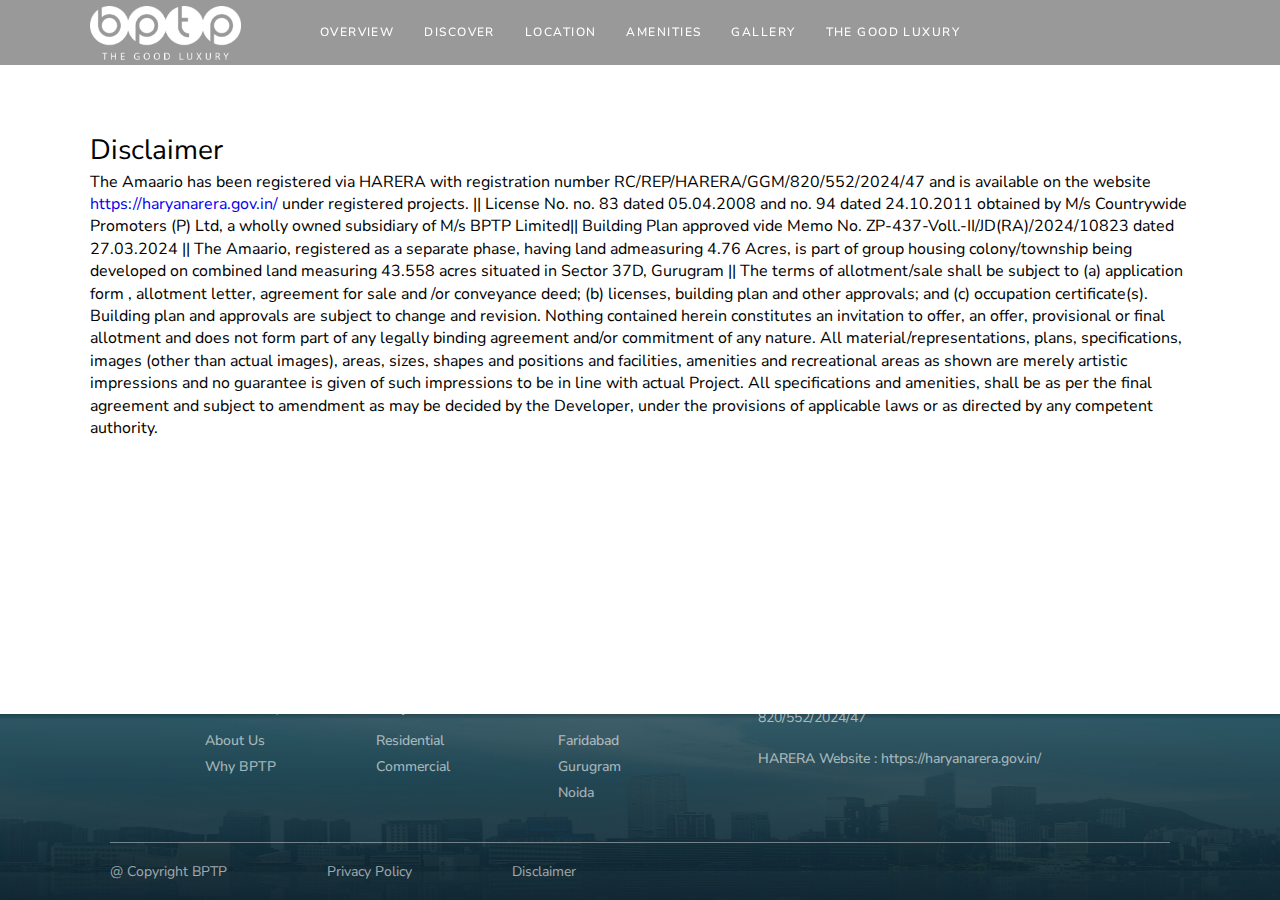
<file: disclaimer.html>
<!DOCTYPE html>
<html lang="en">
<head>
   <meta charset="UTF-8" />
    <meta name="viewport" content="width=device-width, initial-scale=1.0, maximum-scale=1, user-scalable=0" />
    <meta http-equiv="X-UA-Compatible" content="ie=edge" />
    <title>BPTP The Amaario</title>
    <meta name="keywords" content="BPTP The Amaario" />
    <meta name="description" content="BPTP The Amaario" />

    <meta property="og:title" content="BPTP The Amaario" />
    <meta property="og:description" content="BPTP The Amaario" />
    <meta property="og:url" content="" />
    <meta property="og:image" content="img/favicon/android-icon-192x192.png" />
    <meta name="twitter:title" content="BPTP The Amaario" />
    <meta name="twitter:description" content="BPTP The Amaario" />
    <meta name="twitter:image" content="img/favicon/android-icon-192x192.png" />
    <meta name="twitter:card" content="summary_large_image" />

    <link rel="apple-touch-icon" sizes="57x57" href="/img/favicon/apple-icon-57x57.png" />
    <link rel="apple-touch-icon" sizes="60x60" href="/img/favicon/apple-icon-60x60.png" />
    <link rel="apple-touch-icon" sizes="72x72" href="/img/favicon/apple-icon-72x72.png" />
    <link rel="apple-touch-icon" sizes="76x76" href="/img/favicon/apple-icon-76x76.png" />
    <link rel="apple-touch-icon" sizes="114x114" href="/img/favicon/apple-icon-114x114.png" />
    <link rel="apple-touch-icon" sizes="120x120" href="/img/favicon/apple-icon-120x120.png" />
    <link rel="apple-touch-icon" sizes="144x144" href="/img/favicon/apple-icon-144x144.png" />
    <link rel="apple-touch-icon" sizes="152x152" href="/img/favicon/apple-icon-152x152.png" />
    <link rel="apple-touch-icon" sizes="180x180" href="/img/favicon/apple-icon-180x180.png" />
    <link rel="icon" type="image/png" sizes="192x192" href="/img/favicon/android-icon-192x192.png" />
    <link rel="icon" type="image/png" sizes="32x32" href="/img/favicon/favicon-32x32.png" />
    <link rel="icon" type="image/png" sizes="96x96" href="/img/favicon/favicon-96x96.png" />
    <link rel="icon" type="image/png" sizes="16x16" href="/img/favicon/favicon-16x16.png" />
    <meta name="msapplication-TileColor" content="#000" />
    <meta name="apple-mobile-web-app-status-bar-style" content="#000" />
    <meta name="msapplication-TileImage" content="img/favicon/ms-icon-144x144.png" />
    <meta name="theme-color" content="#000" />
    <link rel="apple-touch-icon-precomposed" href="/img/favicon.png" />
    <link rel="shortcut icon" type="image/png" href="/img/favicon.ico" />
    <link href="/css/fancybox.css" rel="stylesheet" />
    <link href="/css/swiper-bundle.min.css" rel="stylesheet" />
    <link href="/css/style.css" rel="stylesheet" />
</head>
<body> 
<header class="headerTop">
    <div class="mainNav">
        <div class="navLeft">
            <a data-scroll href="/" class="navLogo">
                <img src="/img/bptpImg/bptp-white-logo.png" alt="BPTP The Amaario logo">
            </a>
        </div>
        <nav>
            <ul class="nav">
                <li><a data-scroll href="#overview">OVERVIEW</a></li>
                <li><a data-scroll href="#discover">DISCOVER</a></li>
                <li><a data-scroll href="#location">LOCATION</a></li>
                <li><a data-scroll href="#amenities">AMENITIES</a></li>
                <li><a data-scroll href="#gallery">GALLERY</a></li>
                <li><a data-scroll href="#good-luxury">THE GOOD LUXURY</a></li>
            </ul>
            <div class="mobileOnly-nav">
                <div class="navRight">
                    <div class="temp10-rBtm">
                        <ul>
                            <li>
                                <a href="https://www.facebook.com/bptpofficial1" target="_blank">
                                    <img src="/img/bptpImg/facebook.svg" alt="facebook">
                                </a>
                            </li>
                            <li>
                                <a href="https://www.instagram.com/bptp_official/" target="_blank">
                                    <img src="/img/bptpImg/instagram.svg" alt="instagram">
                                </a>
                            </li>
                            <li>
                                <a href="https://www.youtube.com/channel/UCNAtS7suQRVvcIvXnLuiIzg" target="_blank">
                                    <img src="/img/bptpImg/youtube.svg" alt="youtube">
                                </a>
                            </li>
                        </ul>
                    </div>
                </div>
            </div>
        </nav>
       
        <div class="navToggle">
            <span></span>
            <span></span>
        </div>
    </div>
</header>
<main>
<section class="temp2-features temp3-1">
<div class="container">
    <h4 class="temp10-disclHead">Disclaimer</h4>
            <p>The Amaario has been registered via HARERA with registration number RC/REP/HARERA/GGM/820/552/2024/47 and is available on the website <a href="https://haryanarera.gov.in/">https://haryanarera.gov.in/</a> under registered projects. || License No. no. 83 dated 05.04.2008 and no. 94 dated 24.10.2011 obtained by M/s Countrywide Promoters (P) Ltd, a wholly owned subsidiary of M/s BPTP Limited|| Building Plan approved vide Memo No. ZP-437-Voll.-II/JD(RA)/2024/10823 dated 27.03.2024 || The Amaario, registered as a separate phase, having land admeasuring 4.76 Acres, is part of group housing colony/township being developed on combined land measuring 43.558 acres situated in Sector 37D, Gurugram || The terms of allotment/sale shall be subject to (a) application form , allotment letter, agreement for sale and /or conveyance deed; (b) licenses, building plan and other approvals; and (c) occupation certificate(s). Building plan and approvals are subject to change and revision. Nothing contained herein constitutes an invitation to offer, an offer, provisional or final allotment and does not form part of any legally binding agreement and/or commitment of any nature. All material/representations, plans, specifications, images (other than actual images), areas, sizes, shapes and positions and facilities, amenities and recreational areas as shown are merely artistic impressions and no guarantee is given of such impressions to be in line with actual Project. All specifications and amenities, shall be as per the final agreement and subject to amendment as may be decided by the Developer, under the provisions of applicable laws or as directed by any competent authority.</p>
</div>
    </section>
</main>
<footer>
        <div class="container">
            <div class="footer-container">
                <div class="fTop1">
                    <div class="fTop-left">
                        <div class="fTop-item">
                            <h6>Our Story</h6>
                            <ul>
                                <li><a href="https://www.bptp.com/page/about" target="_blank">About Us</a></li>
                                <li><a href="#">Why BPTP</a></li>
                            </ul>
                        </div>
                        <div class="fTop-item">
                            <h6>Project</h6>
                            <ul>
                                <li><a href="https://www.bptp.com/page/availability/built-up"
                                        target="_blank">Residential</a></li>
                                <li><a href="https://www.bptp.com/project/index/commercial"
                                        target="_blank">Commercial</a></li>
                            </ul>
                        </div>
                        <div class="fTop-item">
                            <h6>Locations</h6>
                            <ul>
                                <li><a href="https://www.bptp.com/page/propertylocation/Faridabad"
                                        target="_blank">Faridabad</a></li>
                                <li><a href="https://www.bptp.com/page/propertylocation/Gurugram"
                                        target="_blank">Gurugram</a></li>
                                <li><a href="https://www.bptp.com/page/propertylocation/Noida" target="_blank">Noida</a>
                                </li>
                            </ul>
                        </div>
                        <div class="fTop-item ftnc">
                            <ul>
                                <li class="txtWhite">HARERA Registration No. RC/REP/HARERA/GGM/ 820/552/2024/47</li>
                                <li><a href="https://haryanarera.gov.in/" target="_blank">HARERA Website :
                                        https://haryanarera.gov.in/</a></li>
                                <!-- <li><a href="#">Privacy Policy</a> <a href="#">Terms and Conditions</a></li> -->
                            </ul>
                        </div>
                    </div>

                </div>

                <div class="fBtm">
                    <div class="fBtm-left">
                        <p>@ Copyright BPTP</p>
                        <a href="/privacy-policy.html">Privacy Policy</a>
                        <a href="/disclaimer.html">Disclaimer</a>
                    </div>
                    <!-- <ul class="fPrivacy">
                        <li>
                            <a href="http://creativelandasia.com/" target="_blank">Website by creativelandasia.com</a>
                        </li>
                    </ul> -->
                </div>
            </div>
        </div>
    </footer>
    <script src="/js/jquery-3.6.0.min.js"></script>
    <script src="/js/plugin.js"></script>
    <script src="/js/swiper-bundle.min.js"></script>
    <script src="/js/jquery.marquee.min.js"></script>
    <script src="/js/validation.js"></script>
    <script src="/js/fancybox.umd.js"></script>
    <link href="/toastr/css/toastr.css" rel="stylesheet" type="text/css" />
    <link href="/css/toastr.css" rel="stylesheet" />
    <script src="/toastr//js/toastr.min.js"></script>
    <script src="/toastr/js/pages/ui-toastr.js" type="text/javascript"></script>
    <script src="/js/home.js"></script>

</body>
</html>
</file>
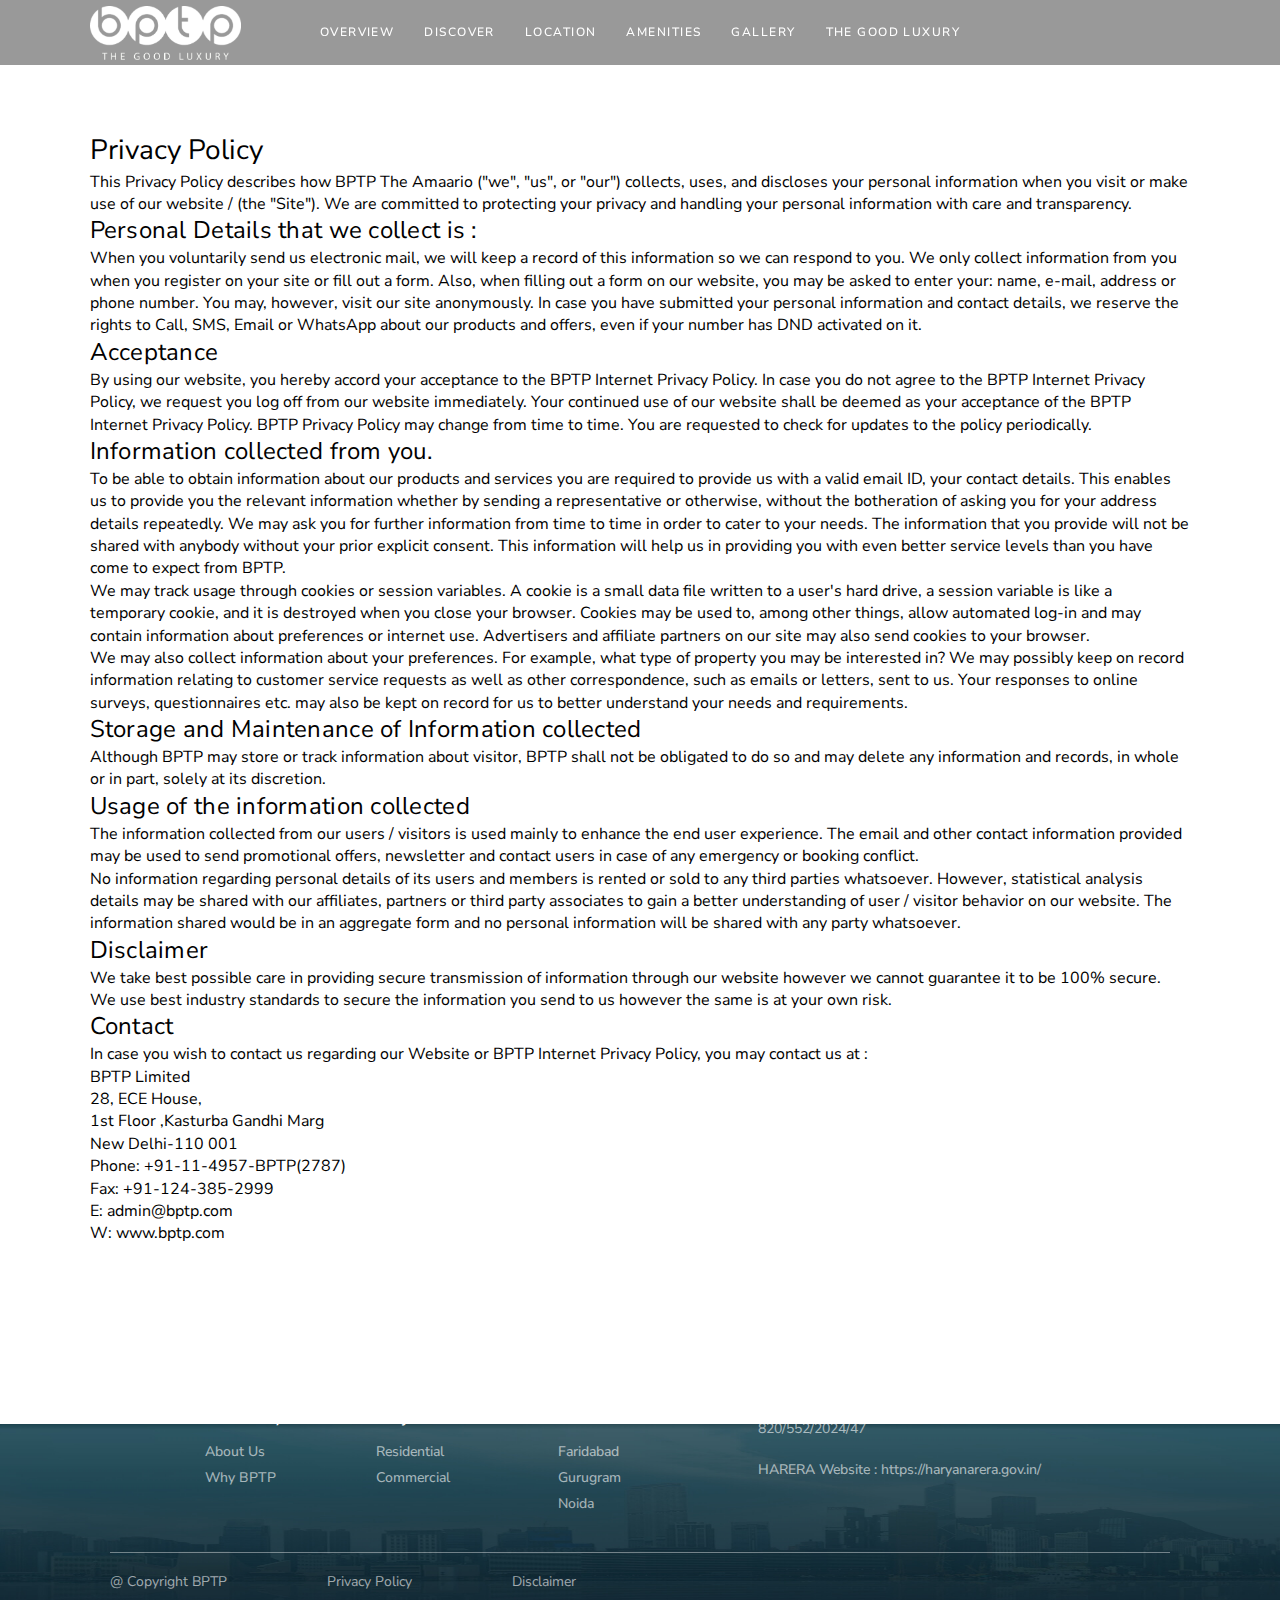
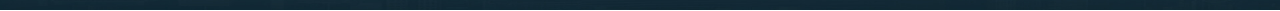
<file: privacy-policy.html>
<!DOCTYPE html>
<html lang="en">
<head>
   <meta charset="UTF-8" />
    <meta name="viewport" content="width=device-width, initial-scale=1.0, maximum-scale=1, user-scalable=0" />
    <meta http-equiv="X-UA-Compatible" content="ie=edge" />
    <title>BPTP The Amaario</title>
    <meta name="keywords" content="BPTP The Amaario" />
    <meta name="description" content="BPTP The Amaario" />

    <meta property="og:title" content="BPTP The Amaario" />
    <meta property="og:description" content="BPTP The Amaario" />
    <meta property="og:url" content="" />
    <meta property="og:image" content="img/favicon/android-icon-192x192.png" />
    <meta name="twitter:title" content="BPTP The Amaario" />
    <meta name="twitter:description" content="BPTP The Amaario" />
    <meta name="twitter:image" content="img/favicon/android-icon-192x192.png" />
    <meta name="twitter:card" content="summary_large_image" />

    <link rel="apple-touch-icon" sizes="57x57" href="/img/favicon/apple-icon-57x57.png" />
    <link rel="apple-touch-icon" sizes="60x60" href="/img/favicon/apple-icon-60x60.png" />
    <link rel="apple-touch-icon" sizes="72x72" href="/img/favicon/apple-icon-72x72.png" />
    <link rel="apple-touch-icon" sizes="76x76" href="/img/favicon/apple-icon-76x76.png" />
    <link rel="apple-touch-icon" sizes="114x114" href="/img/favicon/apple-icon-114x114.png" />
    <link rel="apple-touch-icon" sizes="120x120" href="/img/favicon/apple-icon-120x120.png" />
    <link rel="apple-touch-icon" sizes="144x144" href="/img/favicon/apple-icon-144x144.png" />
    <link rel="apple-touch-icon" sizes="152x152" href="/img/favicon/apple-icon-152x152.png" />
    <link rel="apple-touch-icon" sizes="180x180" href="/img/favicon/apple-icon-180x180.png" />
    <link rel="icon" type="image/png" sizes="192x192" href="/img/favicon/android-icon-192x192.png" />
    <link rel="icon" type="image/png" sizes="32x32" href="/img/favicon/favicon-32x32.png" />
    <link rel="icon" type="image/png" sizes="96x96" href="/img/favicon/favicon-96x96.png" />
    <link rel="icon" type="image/png" sizes="16x16" href="/img/favicon/favicon-16x16.png" />
    <meta name="msapplication-TileColor" content="#000" />
    <meta name="apple-mobile-web-app-status-bar-style" content="#000" />
    <meta name="msapplication-TileImage" content="img/favicon/ms-icon-144x144.png" />
    <meta name="theme-color" content="#000" />
    <link rel="apple-touch-icon-precomposed" href="/img/favicon.png" />
    <link rel="shortcut icon" type="image/png" href="/img/favicon.ico" />
    <link href="/css/fancybox.css" rel="stylesheet" />
    <link href="/css/swiper-bundle.min.css" rel="stylesheet" />
    <link href="/css/style.css" rel="stylesheet" />
</head>
<body> 
<header class="headerTop">
    <div class="mainNav">
        <div class="navLeft">
            <a data-scroll href="/" class="navLogo">
                <img src="/img/bptpImg/bptp-white-logo.png" alt="BPTP The Amaario logo">
            </a>
        </div>
        <nav>
            <ul class="nav">
                <li><a data-scroll href="#overview">OVERVIEW</a></li>
                <li><a data-scroll href="#discover">DISCOVER</a></li>
                <li><a data-scroll href="#location">LOCATION</a></li>
                <li><a data-scroll href="#amenities">AMENITIES</a></li>
                <li><a data-scroll href="#gallery">GALLERY</a></li>
                <li><a data-scroll href="#good-luxury">THE GOOD LUXURY</a></li>
            </ul>
            <div class="mobileOnly-nav">
                <div class="navRight">
                    <div class="temp10-rBtm">
                        <ul>
                            <li>
                                <a href="https://www.facebook.com/bptpofficial1" target="_blank">
                                    <img src="/img/bptpImg/facebook.svg" alt="facebook">
                                </a>
                            </li>
                            <li>
                                <a href="https://www.instagram.com/bptp_official/" target="_blank">
                                    <img src="/img/bptpImg/instagram.svg" alt="instagram">
                                </a>
                            </li>
                            <li>
                                <a href="https://www.youtube.com/channel/UCNAtS7suQRVvcIvXnLuiIzg" target="_blank">
                                    <img src="/img/bptpImg/youtube.svg" alt="youtube">
                                </a>
                            </li>
                        </ul>
                    </div>
                </div>
            </div>
        </nav>
       
        <div class="navToggle">
            <span></span>
            <span></span>
        </div>
    </div>
</header>
<main>
<section class="temp2-features temp3-1">
<div class="container">
    <h4 class="temp10-disclHead">Privacy Policy</h4>
    <p>This Privacy Policy describes how BPTP The Amaario ("we", "us", or "our") collects, uses, and discloses your personal information when you visit or make use of our website / (the "Site"). We are committed to protecting your privacy and handling your personal information with care and transparency.</p>
<h5>Personal Details that we collect is :</h5>
<p>When you voluntarily send us electronic mail, we will keep a record of this information so we can respond to you. We only collect information from you when you register on your site or fill out a form. Also, when filling out a form on our website, you may be asked to enter your: name, e-mail, address or phone number. You may, however, visit our site anonymously. In case you have submitted your personal information and contact details, we reserve the rights to Call, SMS, Email or WhatsApp about our products and offers, even if your number has DND activated on it.</p>
<h5>Acceptance</h5>
<p>By using our website, you hereby accord your acceptance to the BPTP Internet Privacy Policy. In case you do not agree to the BPTP Internet Privacy Policy, we request you log off from our website immediately. Your continued use of our website shall be deemed as your acceptance of the BPTP Internet Privacy Policy. BPTP Privacy Policy may change from time to time. You are requested to check for updates to the policy periodically.</p>
<h5>Information collected from you.</h5>
<p>To be able to obtain information about our products and services you are required to provide us with a valid email ID, your contact details. This enables us to provide you the relevant information whether by sending a representative or otherwise, without the botheration of asking you for your address details repeatedly. We may ask you for further information from time to time in order to cater to your needs. The information that you provide will not be shared with anybody without your prior explicit consent. This information will help us in providing you with even better service levels than you have come to expect from BPTP.</p>
<p>We may track usage through cookies or session variables. A cookie is a small data file written to a user's hard drive, a session variable is like a temporary cookie, and it is destroyed when you close your browser. Cookies may be used to, among other things, allow automated log-in and may contain information about preferences or internet use. Advertisers and affiliate partners on our site may also send cookies to your browser.</p>
<p>We may also collect information about your preferences. For example, what type of property you may be interested in? We may possibly keep on record information relating to customer service requests as well as other correspondence, such as emails or letters, sent to us. Your responses to online surveys, questionnaires etc. may also be kept on record for us to better understand your needs and requirements.</p>
<h5>Storage and Maintenance of Information collected</h5>
<p>Although BPTP may store or track information about visitor, BPTP shall not be obligated to do so and may delete any information and records, in whole or in part, solely at its discretion.</p>
<h5>Usage of the information collected</h5>
<p>The information collected from our users / visitors is used mainly to enhance the end user experience. The email and other contact information provided may be used to send promotional offers, newsletter and contact users in case of any emergency or booking conflict.</p>
<p>No information regarding personal details of its users and members is rented or sold to any third parties whatsoever. However, statistical analysis details may be shared with our affiliates, partners or third party associates to gain a better understanding of user / visitor behavior on our website. The information shared would be in an aggregate form and no personal information will be shared with any party whatsoever.</p>
<h5>Disclaimer</h5>
<p>We take best possible care in providing secure transmission of information through our website however we cannot guarantee it to be 100% secure. We use best industry standards to secure the information you send to us however the same is at your own risk.</p>
<h5>Contact</h5>
<p>In case you wish to contact us regarding our Website or BPTP Internet Privacy Policy, you may contact us at :</p>
<p>BPTP Limited </br>
28, ECE House, </br>
1st Floor ,Kasturba Gandhi Marg </br>
New Delhi-110 001 </br>
Phone: +91-11-4957-BPTP(2787) </br>
Fax: +91-124-385-2999 </br>
E: admin@bptp.com </br>
W: www.bptp.com</p>
</div>
    </section>
</main>
<footer>
        <div class="container">
            <div class="footer-container">
                <div class="fTop1">
                    <div class="fTop-left">
                        <div class="fTop-item">
                            <h6>Our Story</h6>
                            <ul>
                                <li><a href="https://www.bptp.com/page/about" target="_blank">About Us</a></li>
                                <li><a href="#">Why BPTP</a></li>
                            </ul>
                        </div>
                        <div class="fTop-item">
                            <h6>Project</h6>
                            <ul>
                                <li><a href="https://www.bptp.com/page/availability/built-up"
                                        target="_blank">Residential</a></li>
                                <li><a href="https://www.bptp.com/project/index/commercial"
                                        target="_blank">Commercial</a></li>
                            </ul>
                        </div>
                        <div class="fTop-item">
                            <h6>Locations</h6>
                            <ul>
                                <li><a href="https://www.bptp.com/page/propertylocation/Faridabad"
                                        target="_blank">Faridabad</a></li>
                                <li><a href="https://www.bptp.com/page/propertylocation/Gurugram"
                                        target="_blank">Gurugram</a></li>
                                <li><a href="https://www.bptp.com/page/propertylocation/Noida" target="_blank">Noida</a>
                                </li>
                            </ul>
                        </div>
                        <div class="fTop-item ftnc">
                            <ul>
                                <li class="txtWhite">HARERA Registration No. RC/REP/HARERA/GGM/ 820/552/2024/47</li>
                                <li><a href="https://haryanarera.gov.in/" target="_blank">HARERA Website :
                                        https://haryanarera.gov.in/</a></li>
                                <!-- <li><a href="#">Privacy Policy</a> <a href="#">Terms and Conditions</a></li> -->
                            </ul>
                        </div>
                    </div>

                </div>

                <div class="fBtm">
                    <div class="fBtm-left">
                        <p>@ Copyright BPTP</p>
                        <a href="/privacy-policy.html" target="_blank">Privacy Policy</a>
                        <a href="/disclaimer.html" class="disclaimer">Disclaimer</a>
                    </div>
                    <!-- <ul class="fPrivacy">
                        <li>
                            <a href="http://creativelandasia.com/" target="_blank">Website by creativelandasia.com</a>
                        </li>
                    </ul> -->
                </div>
            </div>
        </div>
    </footer>
    <script src="/js/jquery-3.6.0.min.js"></script>
    <script src="/js/plugin.js"></script>
    <script src="/js/swiper-bundle.min.js"></script>
    <script src="/js/jquery.marquee.min.js"></script>
    <script src="/js/validation.js"></script>
    <script src="/js/fancybox.umd.js"></script>
    <link href="/toastr/css/toastr.css" rel="stylesheet" type="text/css" />
    <link href="/css/toastr.css" rel="stylesheet" />
    <script src="/toastr//js/toastr.min.js"></script>
    <script src="/toastr/js/pages/ui-toastr.js" type="text/javascript"></script>
    <script src="/js/home.js"></script>

</body>
</html>
</file>
<file: css/style.css>
@import url('https://fonts.googleapis.com/css2?family=Nunito+Sans:ital,opsz,wght@0,6..12,200..1000;1,6..12,200..1000&display=swap');

/* // <uniquifier>: Use a unique and descriptive class name
// <weight>: Use a value from 200 to 1000 

.nunito-sans-<uniquifier> {
  font-family: "Nunito Sans", sans-serif;
  font-optical-sizing: auto;
  font-weight: <weight>;
  font-style: normal;
  font-variation-settings:
    "wdth" 100,
    "YTLC" 500;
}*/
@font-face {
  font-family: 'gt_super_displayregular';
  src: url('fonts/gt_super_display_regular.eot');
  src: url('fonts/gt_super_display_regular.eot?#iefix') format('embedded-opentype'),
    url('fonts/gt_super_display_regular.woff2') format('woff2'),
    url('fonts/gt_super_display_regular.woff') format('woff'),
    url('fonts/gt_super_display_regular.ttf') format('truetype');
  font-weight: normal;
  font-style: normal;
}

/*! normalize.css v8.0.1 | MIT License | github.com/necolas/normalize.css */
html {
  line-height: 1.15;
  -webkit-text-size-adjust: 100%;
}

body {
  margin: 0;
  display: flex;
  flex-wrap: wrap;
  align-content: space-between;
}

main {
  display: block;
  overflow-x: hidden;
}

hr {
  box-sizing: content-box;
  height: 0;
  overflow: visible;
}

pre {
  font-family: monospace;
  font-size: 1em;
}

a {
  background-color: transparent;
}

abbr[title] {
  border-bottom: none;
  text-decoration: underline;
  text-decoration: underline dotted;
}

b,
strong {
  font-weight: 700;
}

code,
kbd,
samp {
  font-family: monospace;
  font-size: 1em;
}

small {
  font-size: 80%;
}

sub,
sup {
  font-size: 75%;
  line-height: 0;
  position: relative;
  vertical-align: baseline;
}

sub {
  bottom: -0.25em;
}

sup {
  top: -0.5em;
}

img {
  border-style: none;
}

button,
input,
optgroup,
select,
textarea {
  font-family: inherit;
  font-size: 100%;
  line-height: 1.15;
  margin: 0;
}

button,
input {
  overflow: visible;
}

button,
select {
  text-transform: none;
}

button,
[type="button"],
[type="reset"],
[type="submit"] {
  appearance: button;
  -webkit-appearance: button;
}

button::-moz-focus-inner,
[type="button"]::-moz-focus-inner,
[type="reset"]::-moz-focus-inner,
[type="submit"]::-moz-focus-inner {
  border-style: none;
  padding: 0;
}

button:-moz-focusring,
[type="button"]:-moz-focusring,
[type="reset"]:-moz-focusring,
[type="submit"]:-moz-focusring {
  outline: 1px dotted ButtonText;
}

fieldset {
  padding: 0;
  margin: 0 0 30px;
  border: 0;
}

legend {
  margin-bottom: 20px;
  box-sizing: border-box;
  max-width: 100%;
  padding: 0;
  white-space: normal;
  font-size: 28px;
  font-weight: 500;
  line-height: 1.33;
  letter-spacing: 0px;
  color: #707070;
}

progress {
  vertical-align: baseline;
}

textarea {
  overflow: auto;
}

[type="checkbox"],
[type="radio"] {
  box-sizing: border-box;
  padding: 0;
}

[type="number"]::-webkit-inner-spin-button,
[type="number"]::-webkit-outer-spin-button {
  height: auto;
}

[type="search"] {
  appearance: textfield;
  -webkit-appearance: textfield;
  outline-offset: -2px;
}

[type="search"]::-webkit-search-decoration {
  -webkit-appearance: none;
}

::-webkit-file-upload-button {
  -webkit-appearance: button;
  font: inherit;
}

details {
  display: block;
}

summary {
  display: list-item;
}

template,
[hidden] {
  display: none;
}

/* input:-internal-autofill-selected {
    appearance: menulist-button;
    background-color: transparent !important;
    background-image: none !important;
    color: #fff !important;
}

input:-webkit-autofill,
input:-webkit-autofill:hover,
input:-webkit-autofill:active,
input:-webkit-autofill:focus,
textarea:-webkit-autofill,
textarea:-webkit-autofill:hover,
textarea:-webkit-autofill:active,
textarea:-webkit-autofill:focus,
select:-webkit-autofill,
select:-webkit-autofill:hover,
select:-webkit-autofill:active,
select:-webkit-autofill:focus {
    background-color: transparent !important;
    color: #fff !important;
    -webkit-box-shadow: none !important;
    -moz-box-shadow: none !important;
    box-shadow: none !important;
    -webkit-text-fill-color: #fff !important;
    -moz-text-fill-color: #fff !important;
} */

*:-webkit-autofill,
*:-webkit-autofill:hover,
*:-webkit-autofill:focus,
*:-webkit-autofill:active {
  transition: all 5000s ease-in-out 0s;
  transition-property: background-color, color;
  -webkit-box-shadow: 0 0 0 1000px #ffffff inset;
  box-shadow: 0 0 0 1000px #ffffff inset;
  -webkit-text-fill-color: #000000;
  font-weight: 500 !important;
}

textarea {
  overflow: auto;
}

table {
  border-collapse: collapse;
  border-spacing: 0;
}

td,
th {
  padding: 0;
}

::-moz-selection {
  background: #b3d4fc;
  color: #000;
  text-shadow: none;
}

::selection {
  background: #b3d4fc;
  color: #000;
  text-shadow: none;
}

*,
*:before,
*:after {
  -webkit-box-sizing: border-box;
  -moz-box-sizing: border-box;
  -ms-box-sizing: border-box;
  -o-box-sizing: border-box;
  box-sizing: border-box;
  -webkit-tap-highlight-color: transparent;
}

/* Custom Css */
html,
body {
  width: 100%;
  height: 100%;
  padding: 0;
  font-family: "Nunito Sans", sans-serif;
  font-size: 16px;
  font-weight: 400;
  font-style: normal;
  color: #000;
  background-color: #fff;
  -webkit-font-smoothing: antialiased;
  -moz-osx-font-smoothing: grayscale;
}

h1,
.h1,
h2,
.h2,
h3,
.h3,
h4,
.h4,
h5,
.h5,
h6,
.h6 {
  line-height: 1.2;
  margin: 0;
  padding: 0;
}

h1,
.h1 {
  font-size: 56px;
  font-family: 'gt_super_displayregular', sans-serif;
  font-weight: 400;
  color: #fff;
  line-height: 1.3;
  letter-spacing: 0.56px;
}

h1.smlHead,
.h1.smlHead {
  font-size: 46px;
}

h2,
.h2 {
  font-size: 58px;
  font-family: 'gt_super_displayregular', sans-serif;
  font-weight: 400;
  color: #000;
  line-height: 1.2;
  letter-spacing: 0.58px;
}

h3,
.h3 {
  font-size: 2.875rem;
  font-weight: 400;
  color: #000;
  line-height: 1.33;
  letter-spacing: 0;
}

h4,
.h4 {
  font-size: 32px;
  font-weight: 400;
  line-height: 1.45;
  letter-spacing: 0px;
  color: #000;
}

h5,
.h5 {
  font-size: 28px;
  font-weight: 400;
  color: #000;
  line-height: 1.33;
  letter-spacing: 0.27px;
}

h6,
.h6 {
  font-size: 20px;
  font-weight: 400;
  line-height: 1.33;
  letter-spacing: 0.27px;
  color: #000;
}

p {
  margin: 0;
  padding: 0;
  font-size: 20px;
  line-height: 1.4;
  letter-spacing: 0;
  color: #000;
}

p.smlPara {
  font-size: 16px;
}

a,
a:hover {
  text-decoration: none;
  transition: all 0.4s cubic-bezier(0.25, 0.74, 0.22, 0.99);
}

a:focus {
  outline: 0;
}

ul,
li {
  margin: 0;
  padding: 0;
  list-style: none;
}

.material-icons,
.material-icons-outlined {
  padding: 0;
  width: 24px;
  height: 24px;
}

.hide {
  display: none;
}

/* Hide scrollbar for Chrome, Safari and Opera  */
*::-webkit-scrollbar,
html::-webkit-scrollbar,
body::-webkit-scrollbar {
  display: none;
  width: 0 !important;
  height: 0 !important;
  color: 000;
  background: #fff;
  background-color: #fff;
}

/* Track */
html::-webkit-scrollbar-track,
body::-webkit-scrollbar-track {
  -webkit-box-shadow: inset 0 0 0px rgba(0, 0, 0, 0);
  -moz-box-shadow: inset 0 0 0px rgba(0, 0, 0, 0);
  box-shadow: inset 0 0 0px rgba(0, 0, 0, 0);
  -webkit-border-radius: 0px;
  border-radius: 0px;
  background: #fff;
  background-color: #fff;
}

/* Hide scrollbar for IE, Edge and Firefox */
html,
body {
  -webkit-overflow-scrolling: touch;
  -ms-overflow-style: none;
  scrollbar-width: none;
  overflow: -moz-scrollbars-none;
}

/* Header css start here */
header {
  width: 100%;
  float: left;
  position: fixed;
  background: transparent;
  /* box-shadow: 0 2px 3px rgba(0, 0, 0, 0); */
  transition: all 0.5s cubic-bezier(0.25, 0.74, 0.22, 0.99);
  z-index: 999;
}

header.headerTop {
  background-color: rgba(0, 0, 0, .4);
  backdrop-filter: blur(10px);
  /* box-shadow: 0 2px 3px rgba(0, 0, 0, .1); */
}

header.is-hidden {
  -webkit-transform: translateY(-100px);
  -ms-transform: translateY(-100px);
  transform: translateY(-100px);
}

/* Main navigation css */
.mainNav {
  width: 100%;
  margin: 25px 0;
  float: left;
  position: relative;
}

.navLeft {
  position: absolute;
  top: -14px;
  left: 7%;
  display: flex;
  align-items: center;
}

.navLogo {
  float: left;
}

.navLogo img,
.navLogo svg {
  height: 60px;
  float: left;
}

header.headerTop .navLogo svg path {
  fill: #000;
}

header.headerTop .navLeft svg path {
  fill: #000;
  stroke: #000;
}

nav {
  width: 100%;
  float: left;
  margin: 0;
  display: flex;
  justify-content: center;
}

.mobileOnly-nav,
.mobileOnly-logo {
  display: none;
}

.nav {
  float: left;
  display: flex;
  align-items: center;
}

.nav li,
.nav-right li {
  float: left;
  margin-left: 22px;
  margin-right: 22px;
}

.nav li a {
  float: left;
  padding: 7px 0;
  font-size: 16px;
  font-weight: 500;
  line-height: 1.25;
  letter-spacing: 1.44px;
  color: #fff;
  text-transform: uppercase;
  display: flex;
  align-items: center;
  position: relative;
}

.nav li a:after {
  position: absolute;
  content: '';
  width: 0;
  height: 1px;
  background-color: #fff;
  border-radius: 1px;
  left: 0;
  bottom: 0;
  transition: all .3s ease-in;
}

.nav li a:hover:after {
  width: 100%;
}

/* header.headerTop .nav li a:hover:after {
  background-color: #000;
} */

.nav li a.navLogo:after {
  content: none;
}

/* .nav > li:hover > a {
  color: #9c864a;
}

.nav > li > a.activeNav {
  color: #9c864a;
}

.nav > li > a:hover {
  color: #9c864a;
} */

/* header.headerTop .nav li a {
  color: #000;
} */

.navToggle {
  display: none;
  width: 22px;
  height: 15px;
  margin-top: 0;
  position: fixed;
  top: 20px;
  left: 20px;
  -webkit-transition: 0.5s ease-in-out;
  -moz-transition: 0.5s ease-in-out;
  -ms-transition: 0.5s ease-in-out;
  -o-transition: 0.5s ease-in-out;
  transition: 0.5s ease-in-out;
  cursor: pointer;
  z-index: 99999;
}

.navToggle span {
  width: 22px;
  height: 2px;
  border-radius: 4px;
  position: absolute;
  left: 0;
  top: 0;
  background-color: #fff;
  -webkit-transition: 0.25s ease-in-out;
  -moz-transition: 0.25s ease-in-out;
  -ms-transition: 0.25s ease-in-out;
  -o-transition: 0.25s ease-in-out;
  transition: 0.25s ease-in-out;
}

.navToggle span:nth-child(1) {
  top: 6px;
  -webkit-transform: none;
  -moz-transform: none;
  -ms-transform: none;
  -o-transform: none;
  transform: none;
}

.navToggle span:nth-child(2) {
  top: 13px;
  -webkit-transform: none;
  -moz-transform: none;
  -ms-transform: none;
  -o-transform: none;
  transform: none;
}

.navToggle.open span {
  background-color: #fff;
}

.navToggle.open span:nth-child(1) {
  top: 11px;
  -webkit-transform: rotate(45deg);
  -moz-transform: rotate(45deg);
  -ms-transform: rotate(45deg);
  -o-transform: rotate(45deg);
  transform: rotate(45deg);
}

.navToggle.open span:nth-child(2) {
  top: 11px;
  -webkit-transform: rotate(-45deg);
  -moz-transform: rotate(-45deg);
  -ms-transform: rotate(-45deg);
  -o-transform: rotate(-45deg);
  transform: rotate(-45deg);
}

.mobNavOverlay {
  width: 100%;
  height: 100%;
  position: fixed;
  left: 0;
  top: 0;
  background: rgba(32, 38, 49, 0.2);
  filter: blur(50px);
  z-index: 1;
  display: none;
}

.navRight {
  position: absolute;
  top: -7px;
  right: 4%;
  display: flex;
  align-items: center;
}

.navRight ul {
  display: flex;
  align-items: center;
  gap: 40px;
}

.navRight li {
  float: left;
}

.navRight li a {
  float: left;
  padding: 7px 0;
  position: relative;
}

.navRight li a.contactBtn {
  padding: 14px 25px;
  font-size: 16px;
  font-weight: 700;
  line-height: 1.25;
  letter-spacing: 1.44px;
  color: #2D505B;
  text-transform: uppercase;
  display: flex;
  align-items: center;
  background: #fff;
  border-radius: 33px;
}

/* .navRight li a.contactBtn:hover,
header.headerTop .navRight li a.contactBtn {
  color: #fff;
  background: transparent linear-gradient(180deg, #1F414B 0%, #30545F 3%, #07202C 100%);
} */

.searchPath {
  float: left;
}

header.headerTop .navRight li svg.searchPath {
  fill: #000;
  /* stroke: #000; */
}

/* .navRight li a:after {
  position: absolute;
  content: '';
  width: 0;
  height: 2px;
  background-color: #fff;
  border-radius: 2px;
  left: 0;
  bottom: -5px;
  transition: all .3s ease-in;
}
.navRight li a:hover:after {
  width: 100%;
}
header.headerTop .navRight li a:hover:after {
  background-color: #000;
} */


/* Header css end here */

/* Footer css start here */
footer,
.fTop,
.fBtm,
.fFollow,
.footer-container {
  width: 100%;
  float: left;
}

footer {
  padding-top: 90px;
  background: url(../img/bptpImg/footerBg.jpg) no-repeat center bottom;
  background-size: 100% 63%;
}

footer .container {
  padding: 0 5%;
}

.footer-container {
  padding: 0 4%;
}

.fTop {
  padding-top: 50px;
  display: flex;
  justify-content: space-between;
}

.fTop1 {
  padding-top: 80px;
  display: flex;
  justify-content: space-between;
}

.fTop-left {
  width: 100%;
  float: left;
  display: flex;
  gap: 40px;
  gap: 40px;
  justify-content: center;
}

.fTop-item {
  max-width: 20%;
  float: left;
  display: flex;
  flex-direction: column;
}

.ftnc ul li:not(:last-child) {
  margin-bottom: 30px;
}

.fTop-item h6 {
  margin-bottom: 15px;
  float: left;
  font-size: 20px;
  font-family: "Nunito Sans", sans-serif;
  font-weight: 400;
  letter-spacing: 0;
  color: #fff;
  text-transform: capitalize;
}

.fTop-item ul,
.fTop-item li {
  width: 100%;
  float: left;
}

.ftnc ul li {
  display: flex;
  justify-content: space-between;
}

.fTop-item li:not(:last-child) {
  margin-bottom: 10px;
}

.fTop-item li a {
  float: left;
  font-size: 16px;
  font-family: "Nunito Sans", sans-serif;
  font-weight: 500;
  letter-spacing: 0;
  color: rgba(255, 255, 255, .6);
}

.fTop-item li {
  color: rgba(255, 255, 255, .6);
}

.fTop-right {
  width: 40%;
  float: left;
}

.fTop-right h5 {
  width: 100%;
  padding-right: 36%;
  margin-bottom: 40px;
  float: left;
  font-size: 20px;
  font-family: "Nunito Sans", sans-serif;
  font-weight: 400;
  letter-spacing: 0;
  color: #fff;
  text-transform: capitalize;
}

.fForm,
.fForm-row {
  width: 100%;
  float: left;
}

.fForm-row {
  margin-bottom: 20px;
  position: relative;
}

/* .fForm input[type="email"] {
  width: 100%;
  float: left;
  padding: 15px 150px 25px 0;
  margin: 0;
  font-weight: 500;
  font-size: 16px;
  line-height: 1.33;
  letter-spacing: 0;
  color: #fff;
  outline: 0;
  border: 0;
  border-radius: 0;
  box-shadow: none;
  background: transparent;
  border-bottom: 1px solid rgba(255, 255, 255, .4);
  transition: all .6s cubic-bezier(.55, 0, .1, 1);
} */

/* .fForm input[type="email"]:hover,
.fForm input[type="email"]:focus {
  border-bottom: 1px solid #fff;
} */

.fForm-submit {
  position: absolute;
  right: 0;
  top: 0;
  min-width: 120px;
  padding: 13px 20px;
  font-size: 16px;
  font-weight: 400;
  letter-spacing: 0;
  color: #EDAC4B;
  text-align: center;
  text-transform: uppercase;
  border-radius: 37px;
  border: 1px solid #EDAC4B;
  background: transparent;
  transition: all .6s cubic-bezier(.55, 0, .1, 1);
}

.fForm-submit:hover {
  color: #000;
  background: #EDAC4B;
}

.fBtm {
  width: 100%;
  float: left;
  padding: 20px 0;
  margin-top: 40px;
  border-top: 1px solid rgba(255, 255, 255, .4);
  display: flex;
  justify-content: space-between;
}

.fBtm-left,
.fPrivacy {
  float: left;
}

.fBtm-left {
  display: flex;
  gap: 100px;
}

.fBtm-left a,
.fBtm p {
  font-weight: 400;
  font-size: 16px;
  line-height: 1.25;
  letter-spacing: 0;
  color: rgba(255, 255, 255, .6);
}


.fSocial li {
  float: left;
  margin: 0 15px;
}

.fPrivacy li {
  float: left;
  margin-left: 20px;
}

.fPrivacy a {
  width: 100%;
  text-align: end;
  display: inline-block;
  font-weight: 400;
  font-size: 16px;
  line-height: 1.25;
  letter-spacing: 0;
  color: rgba(255, 255, 255, .6);
}

/* Footer css end here */

/* Comman style start here */
main {
  width: 100%;
  min-height: calc(100vh - 450px);
  margin: 0;
  padding: 0;
  float: left;
}

section {
  width: 100%;
  margin: 0;
  padding: 0;
  float: left;
  position: relative;
}

.container {
  width: 100%;
  float: left;
  padding: 0 7%;
}

.txtCenter {
  text-align: center;
}

.txtLeft {
  text-align: left;
}

.txtRight {
  text-align: right;
}

.topSection {
  margin-top: 75px;
}

.relative {
  position: relative;
}

.mb0 {
  margin-bottom: 0;
}

.mb70 {
  margin-bottom: 70px;
}

.txtWhite {
  color: #fff;
}

.bgGray {
  background-color: #F5F5F5;
}

.bgblack {
  background-color: #000;
}

button {
  cursor: pointer;
}

.btnText {
  font-family: "product_sansbold", sans-serif;
  font-weight: 400;
  color: #000;
  cursor: pointer;
}

button.btnText {
  border: 0;
  background: transparent;
  outline: 0;
  padding: 0;
}

.btnPrimary {
  float: left;
  padding: 22px 35px;
  font-size: 16px;
  font-weight: 500;
  letter-spacing: 1.44px;
  line-height: 1.2;
  color: #fff;
  text-transform: uppercase;
  border: 0;
  outline: 0;
  background: transparent linear-gradient(180deg, #1F414B 0%, #30545F 3%, #07202C 100%);
  border-radius: 33px;
  transition: all .6s cubic-bezier(.55, 0, .1, 1);
}

.btnPrimary:hover,
.btnPrimary:focus {
  outline: 0;
  border: 0;
  box-shadow: none;
}

.btnPrimary:hover {
  background: transparent linear-gradient(180deg, #1F414B 0%, #1F414B 3%, #1F414B 100%);
}

.btnPrimary.fullwidth {
  width: 100%;
}

.btnWhite {
  float: left;
  padding: 15px 30px;
  font-size: 16px;
  font-weight: 400;
  letter-spacing: 0;
  line-height: 1.2;
  color: #07202C;
  text-transform: uppercase;
  border: 1px solid #07202C;
  outline: 0;
  background: transparent linear-gradient(180deg, #fff 0%, #fff 3%, #fff 100%);
  border-radius: 26px;
  transition: all .6s cubic-bezier(.55, 0, .1, 1);
}

.btnWhite:hover,
.btnWhite:focus {
  outline: 0;
  box-shadow: none;
}

.btnWhite:hover {
  background: transparent linear-gradient(180deg, #1F414B 0%, #30545F 3%, #07202C 100%);
  color: #fff;
}

.btnOutlined {
  padding: 19px 30px;
  font-size: 18px;
  font-weight: 500;
  line-height: 1.25;
  letter-spacing: 1.62px;
  color: #fff;
  text-transform: uppercase;
  float: left;
  border: 1px solid #fff;
  border-radius: 33px;
}

.btnOutlined:hover,
.btnOutlined:focus {
  outline: 0;
  box-shadow: none;
}

.btnOutlined:hover {
  background: #fff;
  color: #2D505B;
}

.btnPrimaryWhite {
  float: left;
  padding: 22px 35px;
  font-size: 16px;
  font-weight: 700;
  letter-spacing: 1.44px;
  line-height: 1.2;
  color: #0D2532;
  text-transform: uppercase;
  border: 0;
  outline: 0;
  background: transparent linear-gradient(180deg, #fff 0%, #fff 3%, #fff 100%);
  border-radius: 33px;
  transition: all .6s cubic-bezier(.55, 0, .1, 1);
}

.btnPrimaryWhite:hover,
.btnPrimaryWhite:focus {
  outline: 0;
  border: 0;
  box-shadow: none;
}

.btnPrimaryWhite:hover {
  color: #fff;
  background: transparent linear-gradient(180deg, #1F414B 0%, #30545F 3%, #07202C 100%);
}

/* Comman style end here */

/* jScrollPane Css Start here */
.jspContainer {
  overflow: hidden;
  position: relative;
}

.jspPane {
  position: absolute;
}

.jspVerticalBar {
  position: absolute;
  top: 0;
  right: 0;
  width: 20px;
  height: 100%;
}

.jspCap {
  display: none;
}

.jspHorizontalBar .jspCap {
  float: left;
}

.jspTrack {
  background: #fff;
  position: relative;
  border-radius: 4px;
}

.jspDrag {
  background: #A4A4A4;
  position: relative;
  width: 10px;
  top: 0;
  left: 5px;
  cursor: pointer;
  border-radius: 2px;
}

.jspHorizontalBar .jspTrack,
.jspHorizontalBar .jspDrag {
  float: left;
  height: 100%;
}

.jspArrow {
  background: #50506d;
  cursor: pointer;
  direction: ltr;
  display: block;
  margin: 0;
  padding: 0;
  text-indent: -20000px;
}

.jspDisabled {
  background: #80808d;
  cursor: default;
}

.jspVerticalBar .jspArrow {
  height: 12px;
}

.jspVerticalBar .jspArrow:focus,
.stayUpdatedScroll:focus,
.jspContainer:focus,
.jspPane:focus {
  border: 0;
  outline: none;
}

.jspCorner {
  background: #eeeef4;
  float: left;
  height: 100%;
}

/* Yuk! CSS Hack for IE6 3 pixel bug :( */
* html .jspCorner {
  margin: 0 -3px 0 0;
}

/* jScrollPane Css End here */

.vimeo-wrap {
  width: 100%;
  float: left;
  padding: 56.25% 0 0 0;
  position: relative;
  margin-bottom: 0;
  /* margin-bottom: 15px; */
}

/* Global loader css start here */
.global-loader {
  width: 100%;
  height: 100%;
  position: fixed;
  left: 0;
  top: 0;
  z-index: 99999;
  display: none;
}

.loader {
  height: 100%;
  display: flex;
  flex-wrap: wrap;
  justify-content: center;
  align-items: center;
}

.loader img {
  width: 100px;
}

/* Global loader css end here */


/* Common css styles end here */

.slider,
.temp-form,
.formArea,
.formHead,
.form,
.formRow,
.smlForm,
.lgForm,
.thankuPP,
.thankuBtn,
.temp1,
.temp1Slider,
.temp1-img,
.temp1-img img,
.temp1-logo,
.temp1-link {
  width: 100%;
  float: left;
}

.temp1 {
  position: relative;
}

/* Register Account/login css start here */
.formArea {
  padding-left: 8.333333%;
  padding-right: 8.333333%;
  margin-top: 50px;
}

.form {
  border: 1px solid #988652;
  border-radius: 10px;
}

.smlForm {
  padding: 60px 30%;
}

.lgForm {
  padding: 60px 20%;
}

.formHead {
  margin-bottom: 35px;
}

.formHead h3,
.form h4 {
  margin-bottom: 20px;
}

.form h4 {
  font-weight: 500;
}

.formHead p {
  color: #4c4c4c;
}

.formRow {
  margin-bottom: 45px;
}

.formRow.submitRow {
  margin-bottom: 0;
  display: flex;
  justify-content: flex-end;
  align-items: center;
  gap: 45px;
}

.formRow.submitRow .btnText {
  font-size: 1.125rem;
}

label {
  width: 100%;
  float: left;
  margin-bottom: 5px;
  font-size: 12px;
  font-weight: 400;
  letter-spacing: 0px;
  color: #000;
}

input[type="text"],
input[type="tel"],
input[type="email"],
input[type="password"],
input[type="file"],
select,
textarea {
  width: 100%;
  float: left;
  padding: 2px 0 15px;
  margin: 0;
  font-weight: 500;
  font-size: 18px;
  line-height: 1.33;
  letter-spacing: 0;
  color: #000;
  outline: 0;
  border: 0;
  border-radius: 0;
  box-shadow: none;
  background: #fff;
}

input[type="text"]:hover,
input[type="text"]:focus,
input[type="tel"]:hover,
input[type="tel"]:focus,
input[type="email"]:hover,
input[type="email"]:focus,
input[type="password"]:hover,
input[type="password"]:focus,
input[type="file"]:hover,
input[type="file"]:focus,
select:hover,
select:focus,
textarea:hover,
textarea:focus {
  outline: 0;
  border: 0;
  box-shadow: none;
}

input[type="text"]::-webkit-input-placeholder,
input[type="email"]::-webkit-input-placeholder,
input[type="tel"]::-webkit-input-placeholder {
  color: #AEABAB;
}

input[type="text"]::-moz-placeholder,
input[type="email"]::-moz-placeholder,
input[type="tel"]::-moz-placeholder {
  color: #AEABAB;
}

input[type="text"]:-ms-input-placeholder,
input[type="email"]:-ms-input-placeholder,
input[type="tel"]:-ms-input-placeholder {
  color: #AEABAB;
}

input[type="text"]:-moz-placeholder,
input[type="email"]:-moz-placeholder,
input[type="tel"]:-moz-placeholder {
  color: #AEABAB;
}

textarea {
  resize: none;
}

.chkbox {
  display: inline-block;
}

.chkbox input {
  width: 26px;
  height: 26px;
  float: left;
  padding: 0;
  margin-bottom: 0;
  display: none;
  cursor: pointer;
  transition: all 0.4s ease;
}

.chkbox label {
  width: auto;
  height: auto;
  float: left;
  margin-bottom: 0;
  font-weight: 500;
  font-size: 16px;
  letter-spacing: 0;
  color: rgba(255, 255, 255, .4);
  line-height: 1.25;
  text-align: left;
  text-transform: none;
  position: relative;
  cursor: pointer;
  transition: all 0.4s ease;
  display: flex;
}

.chkbox label~a {
  padding-left: 5px;
  font-size: 16px;
  font-weight: 500;
  letter-spacing: 0.18px;
  color: #988652;
  line-height: 1.6;
}

.chkbox label::selection,
.chkbox label span::selection {
  background: 0;
}

.chkbox label::-moz-selection,
.chkbox label span::-moz-selection {
  background: 0;
}

.chkbox label::-webkit-selection,
.chkbox label span::-webkit-selection {
  background: 0;
}

.chkbox label:before {
  content: "";
  appearance: none;
  -moz-appearance: none;
  -webkit-appearance: none;
  background-color: #fff;
  border-radius: 3px;
  border: 1px solid #988652;
  padding: 0;
  margin-right: 10px;
  position: relative;
  min-width: 20px;
  height: 20px;
  float: left;
  cursor: pointer;
}

.chkbox.withLabel label:before {
  margin-right: 15px;
}

.chkbox input:checked+label:after {
  content: "";
  display: block;
  position: absolute;
  top: 3px;
  left: 7px;
  width: 6px;
  height: 12px;
  border: solid #000;
  border-width: 0 2px 2px 0;
  transform: rotate(45deg);
  transition: all 0.4s ease;
  z-index: 1;
}

.chkbox label span {
  width: calc(100% - 34px);
  float: left;
}

.chkbox input:checked+label:before {
  background-color: #EDAC4B;
  border-color: #EDAC4B;
}

.chkbox input:checked+label {
  color: #fff;
}

.chkbox label.fullwidth,
.chkbox.fullwidth {
  width: 100%;
}

.radioBtn {
  display: inline-block;
}

.radioBtn input {
  width: 26px;
  height: 26px;
  float: left;
  padding: 0;
  margin-bottom: 0;
  display: none;
  cursor: pointer;
  transition: all 0.4s ease;
}

.radioBtn label {
  width: auto;
  height: auto;
  float: left;
  margin-bottom: 0;
  font-weight: 500;
  font-size: 16px;
  letter-spacing: 0.18px;
  color: #707070;
  line-height: 1.6;
  text-align: left;
  position: relative;
  cursor: pointer;
  transition: all 0.4s ease;
}

.radioBtn label::selection,
.radioBtn label span::selection {
  background: 0;
}

.radioBtn label::-moz-selection,
.radioBtn label span::-moz-selection {
  background: 0;
}

.radioBtn label::-webkit-selection,
.radioBtn label span::-webkit-selection {
  background: 0;
}

.radioBtn label:before {
  content: "";
  appearance: none;
  -moz-appearance: none;
  -webkit-appearance: none;
  background-color: #fff;
  border-radius: 100%;
  border: 2px solid #988652;
  padding: 0;
  margin-right: 30px;
  position: relative;
  width: 24px;
  height: 24px;
  float: left;
  cursor: pointer;
}

.radioBtn.withLabel label:before {
  margin-right: 15px;
}

.radioBtn input:checked+label:after {
  content: "";
  display: block;
  position: absolute;
  top: 5px;
  left: 5px;
  width: 14px;
  height: 14px;
  border: 0;
  transform: rotate(45deg);
  transition: all 0.4s ease;
  z-index: 1;
  background: #9c864a;
  border-radius: 100%;
}

.radioBtn label span {
  width: calc(100% - 34px);
  float: left;
}

.radioBtn input:checked+label:before {
  /* background-color: #9c864a; */
  border-color: #9c864a;
}

.radioBtn input:checked+label {
  color: #4c4c4c;
}

.radioBtn label.fullwidth,
.radioBtn.fullwidth {
  width: 100%;
}

.selectCityList {
  width: 100%;
  padding: 0;
  float: left;
  display: grid;
  grid-template-columns: 5fr 5fr;
  gap: 20px;
}

.selectCity-item {
  display: flex;
}

.selectCity-item .radioBtn {
  width: 100%;
}

.selectCity-item .radioBtn label:before,
.selectCity-item .radioBtn input:checked+label:after {
  content: none;
}

.selectCity-item .radioBtn label {
  width: 100%;
  padding: 12px 20px;
  font-size: 1.125rem;
  font-weight: 400;
  letter-spacing: 0px;
  color: #000;
  text-align: center;
  border: 1px solid #000;
  border-radius: 0;
  background-color: #fff;
}

.selectCity-item .radioBtn input:checked+label {
  color: #fff;
  border-color: #000;
  background: #000;
}

.errorMsg {
  width: 100%;
  margin-top: 7px;
  margin-bottom: 0;
  float: left;
  font-weight: 400;
  letter-spacing: 0px;
  text-transform: none !important;
  font-size: 14px;
  color: #d8000c;
  display: block;
}

.formRow-submit p {
  width: 100%;
  margin-top: 20px;
  margin-bottom: 20px;
  line-height: 1.33;
  text-align: center;
  letter-spacing: 0.14px;
  color: rgba(76, 76, 76, 0.8);
}

.blockError {
  width: 100%;
  float: left;
  margin-top: 20px;
  line-height: 1.33;
  text-align: center;
  letter-spacing: 0.14px;
  color: rgba(76, 76, 76, 0.8);
}

.blockError a {
  font-weight: 600;
}

.thankuPP {
  padding: 100px 24%;
  text-align: center;
  display: flex;
  flex-wrap: wrap;
  align-content: center;
  align-items: center;
  flex-direction: column;
  display: none;
}

.thankuBtn {
  display: flex;
  justify-content: center;
}

.thankuPP img,
.thankuPP h2 {
  margin-bottom: 25px;
}

.thankuPP h6 {
  margin-bottom: 45px;
}

/* Register Account/login css end here */

/* Popup css start here */
.ppWrap {
  top: 0;
  left: 0;
  width: 100%;
  height: 100%;
  z-index: 1001;
  position: fixed;
  outline: 0 !important;
  backface-visibility: hidden;
  -moz-backface-visibility: hidden;
  -webkit-backface-visibility: hidden;
}

.ppInner {
  text-align: center;
  position: absolute;
  width: 100%;
  height: 100%;
  left: 0;
  top: 0;
  padding: 0 8px;
  -webkit-box-sizing: border-box;
  -moz-box-sizing: border-box;
  box-sizing: border-box;
}

.ppInner:before {
  content: "";
  display: inline-block;
  height: 100%;
  vertical-align: middle;
}

.ppContent {
  max-width: 1130px;
  width: 92%;
  height: auto;
  max-height: calc(100% - 20px);
  border-radius: 16px;
  display: inline-block;
  margin: 0;
  padding: 0;
  overflow: auto;
  -webkit-overflow-scrolling: touch;
  position: relative;
  text-align: left;
  vertical-align: middle;
  position: absolute;
  left: 50%;
  top: 50%;
  transform: translate(-50%, -50%);
  background: #fff;
}

.ppOverlay {
  position: fixed;
  top: 0;
  left: 0;
  width: 100%;
  height: 100%;
  overflow: hidden;
  z-index: 1000;
  background-color: rgba(0, 0, 0, 0.1);
  backdrop-filter: blur(9px);
  -webkit-backdrop-filter: blur(9px);
  -moz-backdrop-filter: blur(9px);
  -ms-backdrop-filter: blur(9px);
  -o-backdrop-filter: blur(9px);
  display: none;
}

.ppClose {
  position: absolute;
  right: 35px;
  top: 35px;
  z-index: 3;
}

.ppSml {
  max-width: 600px;
}

.ppExtraSml {
  max-width: 450px;
}

.ppContent.noRadius {
  border-radius: 0;
}

.ppTxt,
.ppCityContent,
.ppCityArea {
  width: 100%;
  float: left;
}

.ppCityContent {
  padding: 30px 35px 35px;
}

.ppCityArea {
  background-color: #fff;
}

.ppCityForm h5 {
  margin-bottom: 40px;
}

.mobOnly-btn {
  display: none;
}

/* temp1 css start here */
.temp1-txt {
  width: 37%;
  height: 100%;
  position: absolute;
  left: 7%;
  display: flex;
  flex-direction: column;
  justify-content: center;
}

.temp1-txt h1 {
  margin-bottom: 25px;
}

.temp1-txt h5 {
  margin-bottom: 25px;
  font-size: 27px;
  font-family: 'gt_super_displayregular', sans-serif;
  font-weight: 400;
  color: #fff;
  text-transform: uppercase;
}

.temp1-logo img {
  max-width: 100%;
  float: left;
}

.temp1-txt h2 {
  font-weight: 400;
  letter-spacing: 0.42px;
}

.temp1-img {
  height: 100dvh;
  overflow: hidden;
}

.temp1-img img {
  height: 100dvh;
  object-fit: cover;
}

.temp1-rera {
  position: absolute;
  left: 7%;
  top: 125px;
  z-index: 1;
  font-size: 12px;
  letter-spacing: 1.44px;
  color: #fff;
}

.temp1-rera p,
.temp1-rera a {
  font-size: 12px;
  color: #fff;
}

.temp1-img:before {
  width: 100%;
  height: 290px;
  position: absolute;
  left: 0;
  top: 0;
  content: '';
  background: transparent linear-gradient(180deg, rgba(0, 0, 0, .4) 0%, #00000000 100%);
}

.temp1Slider .swiper-pagination-bullet {
  background: var(--swiper-pagination-bullet-inactive-color, #fff);
}

.temp1Slider .swiper-horizontal>.swiper-pagination-bullets,
.temp1Slider .swiper-pagination-bullets.swiper-pagination-horizontal {
  bottom: var(--swiper-pagination-bottom, 30px);
  display: flex;
  align-items: center;
  justify-content: center;
}

.temp1Slider-prev {
  left: var(--swiper-navigation-sides-offset, 60px);
  box-shadow: 0 3px 6px #00000029;
}

.temp1Slider-next {
  right: var(--swiper-navigation-sides-offset, 60px);
  box-shadow: 0 3px 6px #00000029;
}

.temp1-video {
  width: 100%;
  height: 100dvh;
  object-fit: cover;
  float: left;
}

.temp1-videoWrapper {
  position: relative;
  padding-bottom: 56.25%;
  height: 0;
}

.temp1-videoWrapper iframe {
  position: absolute;
  top: 0;
  left: 0;
  width: 100%;
  height: 100%;
}

.play-button {
  position: absolute;
  top: 50%;
  left: 50%;
  transform: translate(-50%, -50%);
  background-color: rgba(0, 0, 0, 0.5);
  color: #fff;
  font-size: 24px;
  padding: 10px 20px;
  cursor: pointer;
  border: none;
  border-radius: 5px;
}

.temp1-vidDesktop {
  display: block;
}

.temp1-vidMobile {
  display: none;
}

/* Right side text css */
.temp1-txt.temp1-txtRight {
  width: 35%;
  padding-top: 200px;
  left: initial;
  right: 4%;
  justify-content: flex-start;
}

/* temp1 css end here */

/* temp2 css start here */
section {
  margin-bottom: 100px;
}

.temp2,
.temp2-leftHead {
  width: 100%;
  float: left;
}

.temp2-left {
  width: 50.3%;
  float: left;
}

.temp2-right {
  width: 47%;
  float: left;
}

.temp2 {
  display: flex;
  align-items: center;
  gap: 90px;
}

.temp2-leftHead h2 {
  width: 56.3%;
  font-family: 'gt_super_displayregular';
  letter-spacing: 0.58px;
  color: #07202C;
  margin-bottom: 42px;
}

.temp2-left p {
  width: 79.4%;
  float: left;
  font-size: 20px;
  line-height: 1.3;
  letter-spacing: 0.5px;
  color: #000;
  margin-bottom: 30px;
}

.temp2-leftBtn {
  width: auto;
  float: left;
}

.temp2-right img {
  width: 100%;
  float: left;
}

.temp2-topSlider,
.temp2tSlider,
.temp2-tImg {
  width: 100%;
  float: left;
}

.temp2-tImg img {
  width: 100%;
  float: left;
}

.temp2-pagination {
  margin-top: 20px;
  text-align: center;
}

.temp2-pagination .swiper-pagination-bullet.swiper-pagination-bullet-active {
  width: 14px;
  height: 14px;
  background: #2D525D;
}

.temp2-pagination .swiper-pagination-bullet {
  width: 14px;
  height: 14px;
  background: #D3D3D3;
}

.temp2-features {
  width: 100%;
  float: left;
  margin-top: 65px;
}

.temp2-bottom-Slider,
.temp2BSlider,
.temp2-bTxt {
  width: 100%;
  float: left;
}

.temp2-bImg {
  width: 100%;
  margin-bottom: 20px;
  float: left;
  display: flex;
  height: 85px;
  justify-content: center;
  align-items: center;
}

.temp2-bImg img {
  float: left;
}

.temp2-bTxt h6 {
  width: 100%;
  float: left;
  font-size: 18px;
  font-weight: 500;
  letter-spacing: 0.14px;
  line-height: 1.1;
  color: #07202C;
  text-align: center;
  text-wrap: balance;
}

.temp2BSlider .swiper-slide {
  display: flex;
  flex-wrap: wrap;
  gap: 20px;
}

/* new css */
.temp2BSlider {
  display: flex;
  gap: 50px;
}

.temp2b-item {
  float: left;
}

.temp2b-btn {
  display: none;
}



/* temp2 css end here */

/* temp3 css start here */

.temp3 {
  background: transparent linear-gradient(180deg, #1F414B 0%, #30545F 0%, #07202C 100%);
  padding-top: 80px;
  padding-bottom: 80px;
}

.temp3-1 {
  padding-top: 80px;
}

.temp3-head,
.temp3-wrapper,
.temp3,
.temp3-feature,
.temp3-download {
  width: 100%;
  float: left;
}

.temp3-left,
.temp3-right {
  width: 50%;
  float: left;
}

.temp3-wrapper {
  display: flex;
  gap: 95px;
  margin-top: 45px;
}

.temp3-head h2 {
  width: 100%;
  float: left;
  text-align: center;
  font-family: 'gt_super_displayregular';
  letter-spacing: 0.58px;
  color: #FFF;
}

.temp3-head {
  margin-bottom: 40px;
}

.temp3-1-head h2 {
  width: 100%;
  float: left;
  text-align: center;
  font-family: 'gt_super_displayregular';
  letter-spacing: 0.58px;
  color: #121212;
}

.temp3-1-head {
  margin-bottom: 40px;
}

.temp3-left img {
  max-width: 100%;
  float: left;
}

.temp3-right p {
  font-family: "Nunito Sans", sans-serif;
  text-align: left;
  color: #FFF;
  margin-bottom: 50px;
}

.temp3-feature li {
  display: flex;
  gap: 16px;
  align-items: center;
}

.temp3-feature li:not(:last-child) {
  margin-bottom: 32px;
}

.temp3-feature img {
  width: 38px;
  height: 38px;
}

.temp3-feature p {
  margin-bottom: 0 !important;
}

.temp3-download a {
  text-align: left;
  font-size: 16px;
  font-weight: 500;
  color: #FFF;
  text-transform: uppercase;
  border-bottom: 2px solid #FFF;
  padding-bottom: 8px;
}

.temp3-download {
  display: flex;
  gap: 20px;
  margin-top: 50px;
}

.temp3-right p {
  padding-right: 11%
}

.temp3-topSlider,
.temp3tSlider,
.temp3-tImg,
.temp3-bedRoom {
  width: 100%;
  float: left;
}

.temp3-pagination .swiper-pagination-bullet.swiper-pagination-bullet-active {
  width: 14px;
  height: 14px;
  background: #D3D3D3;
}

.temp3-pagination .swiper-pagination-bullet {
  width: 14px;
  height: 14px;
  background: #2D525D;
}

.temp3-tImg p {
  text-align: center;
  color: #FFF;
  margin-bottom: 20px;
}

.temp3-pagination {
  margin-top: 20px;
  text-align: center;
}

.temp3-bedRoom h6 {
  width: auto;
  float: left;
  text-align: left;
  font-size: 16px;
  color: #EDAC4B;
  text-transform: uppercase;
  border-bottom: 2px solid #EDAC4B;
  padding-bottom: 10px;
}

.temp3-bedRoom {
  display: flex;
  justify-content: center;
}

.temp3-tImg {
  position: relative;
}

.temp3-tsTxt {
  width: 100%;
  height: 100%;
  position: absolute;
  left: 0;
  top: 0;
  background: rgba(0, 0, 0, 0.1);
  display: flex;
  align-items: center;
  justify-content: center;
}


/* temp3 css end here */

/* temp4 css start here */
.temp4,
.temp4-head,
.temp4-map {
  width: 100%;
  float: left;
}

.temp4 {
  margin-top: 80px;
  padding-top: 60px;
  border-top: 1px solid rgba(255, 255, 255, .2);
}

.temp4-head {
  display: flex;
  justify-content: space-between;
}

.temp4-head h2 {
  width: 30.1%;
  font-family: 'gt_super_displayregular';
  text-align: left;
  letter-spacing: 0.58px;
  color: #FFF;
}

.temp4-head .temp2-leftBtn {
  height: 65px;
}

.temp4-mapWrapper {
  width: 100%;
  height: 660px;
  border-radius: 9px;
}

.temp4-map img {
  width: 100%;
  float: left;
  border-radius: 9px;
}

/* temp4 css end here */

/* temp5 css start here */
.temp5,
.temp5-head,
.temp5-topSlider,
.temp5tSlider,
.temp5-tImg,
.temp5-txt,
.temp5-list,
.temp5-list ul,
.temp5-list li img {
  width: 100%;
  float: left;
}

.temp5-head h2 {
  text-align: center;
  letter-spacing: 0.58px;
  color: #000;
}

.temp5-head {
  flex-direction: column;
  display: flex;
  align-items: center;
  gap: 17px;
  margin-bottom: 85px;
}

.temp5-head p {
  font-family: "Nunito Sans", sans-serif;
  font-weight: 400;
  width: 50.4%;
  text-align: center;
  letter-spacing: 0px;
  color: #000;
}

.temp5tSlider {
  overflow: initial;
}

.temp5-tImg img {
  width: 100%;
  float: left;
  border-radius: 5px;
}

.temp5-tImg {
  cursor: pointer;
}

.temp5-txt h5 {
  text-align: left;
  font-family: "Nunito Sans", sans-serif;
  letter-spacing: 0.56px;
  color: #000;
}

.temp5-txt {
  margin-top: 20px;
}

.temp5-topSlider .swiper-slide {
  width: 605px;
}

.temp5-list ul {
  display: flex;
  gap: 20px;
  overflow: hidden;
}

.temp5-list li {
  float: left;
  max-width: 600px;
}

.temp5-list li img {
  border-radius: 5px;
}

/* temp5 css end here */

/* temp6 css start here */

.temp6,
.temp6-videoArea,
.temp6-vidPoster,
.temp6-video {
  width: 100%;
  float: left;
}

.temp6-vidPosterImg {
  width: 100%;
  float: left;
  /* height: calc(100vh - 84px); */
  -o-object-fit: cover;
  object-fit: cover;
}

.temp6-play {
  position: absolute;
  left: 50%;
  top: 50%;
  transform: translate(-50%, -50%);
  display: inline-block;
  text-align: center;
}

.temp6-play p {
  margin-top: 10px;
  font-size: 16px;
  font-weight: 500;
  letter-spacing: 0;
  color: #fff;
  text-transform: uppercase;
}

.temp6-vid {
  width: 100%;
  height: 100%;
  float: left;
  position: absolute;
  left: 0;
  top: 0;
  display: none;
}

.temp6-vid video {
  width: 100%;
  height: 100%;
  float: left;
  /* height: calc(100vh - 84px); */
  object-fit: cover;
  -o-object-fit: cover;
}

.temp6-videoClose {
  width: 62px;
  height: 62px;
  display: flex;
  justify-content: center;
  align-items: center;
  position: absolute;
  right: 20px;
  top: 20px;
  cursor: pointer;
  border-radius: 100%;
  background: transparent linear-gradient(180deg, #1F414B 0%, #30545F 3%, #07202C 100%);
}

.temp6-videoClose img {
  width: 42px;
}

.temp6-playBtn {
  width: 100%;
  float: left;
}

/* temp6 css end here */

/* temp7 css start here */
.temp7,
.temp7-inner,
.temp7-mList,
.temp7-mList ul {
  width: 100%;
  float: left;
}

.temp7-mList ul {
  display: flex;
  gap: 20px;
  overflow: hidden;
}

.temp7-mList li img {
  float: left;
  border-radius: 5px;
}

.temp7-mList li {
  cursor: pointer;
}

/* temp7 css end here */

/* temp8 css start here */
.temp8,
.temp8-head,
.temp8-inner,
.temp8-left img,
.temp8-txt,
.temp8-rItem,
.temp8-rItem img {
  width: 100%;
  float: left;
}

.temp8-head {
  display: flex;
  flex-wrap: wrap;
  justify-content: space-between;
  align-items: center;
}

.temp8-inner {
  display: flex;
  flex-wrap: wrap;
  gap: 50px;
}

.temp8-left {
  width: 54%;
  float: left;
}

.temp8-right {
  width: calc(46% - 50px);
  float: left;
  display: flex;
  flex-wrap: wrap;
  align-content: space-between;
}

.temp8-txt {
  margin-top: 25px;
  display: flex;
  flex-wrap: wrap;
  align-items: start;
  align-items: center;
  justify-content: space-between;
}

.temp8-txtLeft {
  width: calc(100% - 200px);
  float: left;
}

.temp8-txtLeft h6 {
  margin-bottom: 5px;
  font-size: 28px;
  font-weight: 500;
  letter-spacing: 0.56px;
  color: #000;
}

.temp8-txtLeft p {
  font-size: 16px;
  font-weight: 500;
  letter-spacing: 0.32px;
  color: #000;
}

.temp8-mobSlider {
  display: none;
}



/* temp8 css end here */

/* temp9 css start here */
.temp9,
.temp9-inner,
.temp9-right img,
.temp9-specList,
.temp9-specList ul {
  width: 100%;
  float: left;
}

.temp9 {
  padding: 125px 0;
  background: transparent linear-gradient(180deg, #1F414B 0%, #30545F 0%, #07202C 100%);
}

.temp9-inner {
  display: flex;
  gap: 110px;
}

.temp9-left {
  width: calc(62% - 110px);
  float: left;
}

.temp9-left h2 {
  margin-bottom: 40px;
}

.temp9-left p {
  margin-bottom: 60px;
}

.temp9-specList ul {
  display: flex;
  flex-wrap: wrap;
  gap: 36px;
}

.temp9-specList li {
  width: calc(50% - 18px);
  float: left;
}

.temp9-spec {
  display: flex;
  flex-wrap: wrap;
  gap: 10px;
}

.temp9-spec h5 {
  width: 100%;
  float: left;
  font-size: 92px;
  font-family: 'gt_super_displayregular', sans-serif;
  letter-spacing: 3.4px;
  line-height: 1;
  color: #fff;
}

.temp9-spec h6,
.temp9-specList li h6 {
  width: 100%;
  float: left;
  font-size: 20px;
  font-family: 'gt_super_displayregular', sans-serif;
  font-weight: 400;
  letter-spacing: 0.81px;
  color: #fff;
}

.temp9-spec h6 br {
  display: none;
}

.temp9-specList li>h6 {
  margin-top: 20px;
}

.temp9-right {
  width: 38%;
  float: left;
}

.temp9-mobOnly-btn {
  display: none;
}

.desktopOnly-btn {
  display: block;
}

.temp9-btm,
.temp9-btmTxt,
.temp9-btmSlider,
.temp9btmSlider {
  width: 100%;
  float: left;
}

.temp9-btm {
  padding-top: 110px;
  margin-top: 90px;
  border-top: 1px solid rgba(255, 255, 255, .2);
}

.temp9-btmTxt {
  margin-bottom: 60px;
}

.temp9-btmTxt p {
  margin-top: 15px;
  padding-right: 45%;
  letter-spacing: 1px;
  text-wrap: balance;
}

.temp9-btmImg {
  width: 110px;
  height: 110px;
  margin-bottom: 35px;
  display: flex;
  flex-wrap: wrap;
  align-items: center;
  justify-content: center;
  background: #2E535E;
  border-radius: 100%;
}

.temp9-btmItem h5 {
  margin-bottom: 25px;
  font-family: 'gt_super_displayregular', sans-serif;
  letter-spacing: .62px;
  color: #FCC980;
}

.temp9-btmItem p {
  letter-spacing: 1px;
}

/* temp9 css end here */

/* temp10 css start here */
.temp10-section,
.temp10,
.temp10-inner,
.temp10-wrap,
.temp10-form,
.temp10-submitBtn,
.temp10-rTop,
.temp10-rTop ul,
.temp10-rTop li,
.temp10-rBtm,
.temp10-rBtm ul,
.temp10-disclWrap,
.temp10-discl,
.temp10-disclLink {
  width: 100%;
  float: left;
}

.temp10-section {
  position: relative;
  margin-bottom: 70px;
}

.temp10-inner {
  padding: 0 4%;
}

.temp10-wrap {
  display: flex;
  position: relative;
  background: #fff;
  z-index: 2;
}

.temp10-wrap:before {
  position: absolute;
  left: 2%;
  top: 5%;
  content: '';
  width: 96%;
  height: 90%;
  background: rgba(0, 0, 0, .49);
  filter: blur(41px);
  z-index: -1;
}

.temp10-left {
  width: 56%;
  padding: 50px 60px;
  float: left;
  background-color: #fff;
}

.temp10-left h4 {
  margin-bottom: 45px;
}

.temp10-form {
  width: 100%;
  float: left;
  display: flex;
  flex-wrap: wrap;
  gap: 28px;
}

.temp10-row {
  width: calc(50% - 14px);
  float: left;
}

.temp10-row.temp10-rowNoBorder {
  border-bottom: 0;
}

.temp10-row.temp10-rowFull {
  width: 100%;
  float: left;
}

.temp10-row input[type="text"],
.temp10-row input[type="email"],
.temp10-row input[type="tel"],
.temp10-row select,
.temp10-row textarea {
  border-bottom: 2px solid rgba(112, 112, 112, .5);
  transition: all .6s cubic-bezier(.55, 0, .1, 1);
}

.temp10-row input[type="text"]:hover,
.temp10-row input[type="text"]:focus,
.temp10-row input[type="email"]:hover,
.temp10-row input[type="email"]:focus,
.temp10-row input[type="tel"]:hover,
.temp10-row input[type="tel"]:focus,
.temp10-row select:hover,
.temp10-row select:focus,
.temp10-row textarea:hover,
.temp10-row textarea:focus {
  border-bottom-color: #000;
}

.temp10-row input[type="text"]::-webkit-input-placeholder,
.temp10-row input[type="email"]::-webkit-input-placeholder,
.temp10-row input[type="tel"]::-webkit-input-placeholder,
.temp10-row textarea::-webkit-input-placeholder {
  color: #1A1A1A;
}

.temp10-row input[type="text"]::-moz-placeholder,
.temp10-row input[type="email"]::-moz-placeholder,
.temp10-row input[type="tel"]::-moz-placeholder,
.temp10-row textarea::-moz-placeholder {
  color: #1A1A1A;
}

.temp10-row input[type="text"]:-ms-input-placeholder,
.temp10-row input[type="email"]:-ms-input-placeholder,
.temp10-row input[type="tel"]:-ms-input-placeholder,
.temp10-row textarea:-ms-input-placeholder {
  color: #1A1A1A;
}

.temp10-row input[type="text"]:-moz-placeholder,
.temp10-row input[type="email"]:-moz-placeholder,
.temp10-row input[type="tel"]:-moz-placeholder,
.temp10-row textarea:-moz-placeholder {
  color: #1A1A1A;
}

.temp10-row .chkbox label {
  color: #1A1A1A;
}

.temp10-row .chkbox input:checked+label {
  color: #000;
}

.temp10-row .chkbox label:before {
  border-color: #000;
  border-radius: 0;
}

.temp10-row .chkbox input:checked+label:before {
  background-color: #fff;
  border-color: #000;
}

.temp10-submitBtn {
  padding: 22px;
  font-size: 16px;
  font-weight: 400;
  letter-spacing: 1.62px;
  line-height: 1.2;
  color: #fff;
  text-transform: uppercase;
  border: 0;
  outline: 0;
  background: transparent linear-gradient(180deg, #1F414B 0%, #30545F 3%, #07202C 100%);
  border-radius: 33px;
}

.temp10-submitBtn:hover,
.temp10-submitBtn:focus {
  background: #1F414B;
}

.temp10-right {
  width: 44%;
  padding: 50px 60px;
  float: left;
  background: transparent linear-gradient(180deg, #2F515C 0%, #07202C 100%) 0% 0% no-repeat padding-box;
  display: flex;
  flex-wrap: wrap;
  align-content: space-between;
}

.temp10-rTop h4 {
  font-weight: 600;
  color: #fff;
}

.temp10-rTop p {
  padding-right: 55%;
  margin-bottom: 35px;
  color: #fff;
}

.temp10-rTop li {
  margin-bottom: 35px;
}

.temp10-rTop li a {
  font-size: 20px;
  color: #fff;
  display: flex;
  align-items: center;
  gap: 12px;
  transition: all .6s cubic-bezier(.55, 0, .1, 1);
}

.temp10-rTop li a:hover {
  color: #EDAC4B;
}

.temp10-rTop li a svg .temp10-rTopSvg {
  transition: all .6s cubic-bezier(.55, 0, .1, 1);
}

.temp10-rTop li a:hover svg .temp10-rTopSvg {
  fill: #EDAC4B;
}

.temp10-rBtm ul {
  display: flex;
  gap: 15px;
}

.temp10-rBtm li a {
  width: 40px;
  height: 40px;
  border: 1px solid rgba(255, 255, 255, .4);
  display: flex;
  align-items: center;
  justify-content: center;
  border-radius: 100%;
  transition: all .6s cubic-bezier(.55, 0, .1, 1);
}

.temp10-rBtm li a:hover {
  background: transparent linear-gradient(180deg, #1F414B 0%, #30545F 3%, #07202C 100%);
  border-color: #fff;
}

.temp10-disclWrap {
  position: relative;
}
.temp10-discl {
  max-height: 360px;
  overflow: auto;
  position: relative;
}

.temp10-disclLink {
  margin-top: 30px;
  display: flex;
  justify-content: center;
}

.temp10-left h4.temp10-disclHead {
  margin-bottom: 25px;
}

/* temp10 css end here */

/* temp11 css start here */
.temp11 {
  width: 100%;
  float: left;
}

/* temp11 css end here */






/* user info popup css start here */
.ppLarge {
  max-width: 800px;
}

.userInfoArea {
  width: 100%;
  float: left;
}

.userInfoArea .temp10-left {
  width: 100%;
}

.userInfoThanku {
  width: 100%;
  padding: 50px;
  float: left;
}

.userInfoThanku .temp6-thankuImg {
  margin-bottom: 30px;
}

/* user info popup css end here */


.temp10-row {
  position: relative;
}

.error-message {
  width: 100%;
  float: left;
  margin-top: 5px;
  font-size: 12px;
  color: #ff0000;
  letter-spacing: .3px;
}

.contact-spinner {
  display: none;
  background-color: #fff;
  opacity: 0.75;
  width: 24px;
  height: 24px;
  border: none;
  border-radius: 100%;
  padding: 0;
  margin: 0 24px;
  position: absolute;
  top: 18px;
  right: 0;
}

.contact-spinner::before {
  content: '';
  position: absolute;
  background-color: #23282d;
  top: 4px;
  left: 4px;
  width: 6px;
  height: 6px;
  border: none;
  border-radius: 100%;
  transform-origin: 8px 8px;
  animation-name: spin;
  animation-duration: 1000ms;
  animation-timing-function: linear;
  animation-iteration-count: infinite;
}

@keyframes spin {
  from {
    transform: rotate(0deg);
  }

  to {
    transform: rotate(360deg);
  }
}

.thanku {
  width: 100%;
  margin-top: 20px;
  float: left;
  display: none;
}

.thanku h4 {
  margin-bottom: 0 !important;
  font-size: 16px;
  color: #4CAF50;
  letter-spacing: .5px;
}





/*--------------------------------------------------------------
# Media Queries
--------------------------------------------------------------*/
@media only screen and (max-width: 1700px) {

  h1,
  .h1,
  h2,
  .h2 {
    font-size: 48px;
  }

  h4,
  .h4 {
    font-size: 30px;
  }

  p {
    font-size: 18px;
  }

  section {
    margin-bottom: 100px;
  }

  .mb70 {
    margin-bottom: 60px;
  }

  .btnOutlined {
    font-size: 16px;
  }



  .temp1-txt h5 {
    font-size: 24px;
  }

  .temp1-logo img {
    height: 150px;
  }

  .temp1-rera p {
    font-size: 14px;
  }

  .temp1Slider-prev img,
  .temp1Slider-next img,
  .temp3Slider-prev img,
  .temp3Slider-next img {
    width: 20px;
  }

  .temp3Slider-prev,
  .temp3Slider-next {
    top: var(--swiper-navigation-top-offset, calc(50% - 27px));
  }

  .swiper-horizontal>.swiper-scrollbar,
  .swiper-scrollbar.swiper-scrollbar-horizontal {
    height: var(--swiper-scrollbar-size, 11px);
  }

  .swiper-scrollbar:before {
    top: 5px;
  }

  .fTop-item {
    max-width: 25%;
  }

  .temp2 {
    gap: 75px;
  }

  .temp2-left p {
    font-size: 18px;
  }

  .temp2-leftHead h2 {
    width: 60.3%;
    margin-bottom: 35px;
  }

  .temp3 {
    padding-top: 75px;
    padding-bottom: 75px;
  }

  .temp3-right p {
    margin-bottom: 40px;
  }

  .temp3-feature li:not(:last-child) {
    margin-bottom: 28px;
  }

  .temp3-download {
    margin-top: 40px;
  }

  .temp3-wrapper {
    gap: 85px;
  }

  .temp3-right p {
    padding-right: 8%;
  }




  .temp4 {
    margin-top: 70px;
    padding-top: 55px;
  }

  .temp4-head h2 {
    width: 32.1%;
  }

  .temp4-head .temp2-leftBtn {
    height: 56px;
  }

  .temp5-head {
    gap: 15px;
    margin-bottom: 75px;
  }

  .temp5-topSlider .swiper-slide {
    width: 525px;
  }

  .temp6-videoClose {
    width: 55px;
    height: 55px;
  }

  .temp6-videoClose img {
    width: 35px;
  }

  .temp6-play img {
    height: 105px;
  }

  .temp6-play img {
    height: 120px;
  }

  .temp6-play p,
  .temp8-txtLeft p {
    font-size: 14px;
  }

  .temp8-txtLeft h6 {
    font-size: 24px;
  }

  .temp9-spec h5 {
    font-size: 72px;
    letter-spacing: 3px;
  }

  .temp9-spec h6,
  .temp9-specList li h6 {
    font-size: 18px;
  }

  .temp10-submitBtn {
    padding: 20px;
  }

  .btnPrimary {
    padding: 18px 28px;
  }

  .temp8-inner {
    gap: 40px;
  }

  .temp8-txt {
    margin-top: 20px;
  }

  .btnWhite {
    font-size: 14px;
    padding: 13px 28px;
  }

  .temp8-txtLeft h6 {
    font-size: 22px;
  }

  .temp9 {
    padding: 110px 0;
  }

  .temp9-left h2 {
    margin-bottom: 35px;
  }

  .temp9-left p {
    margin-bottom: 55px;
  }

  .temp9-spec h5 {
    font-size: 66px;
    letter-spacing: 3px;
  }

  .temp9-btmItem h5 {
    font-size: 26px;
  }

  .temp9-btmImg {
    width: 100px;
    height: 100px;
  }

  .temp9-btmImg img {
    scale: .9;
  }

  .temp10-left,
  .temp10-right {
    padding: 45px 50px;
  }

  .temp10-rTop p {
    margin-bottom: 30px;
  }

  .temp10-rTop li {
    margin-bottom: 30px;
  }

  .temp10-form {
    gap: 25px;
  }

  .temp10-left h4 {
    margin-bottom: 40px;
  }

  .temp10-rTop li a {
    font-size: 18px;
  }

}

@media only screen and (max-width: 1600px) {
  h5 {
    font-size: 26px;
  }

  h6 {
    font-size: 18px;
  }

  section {
    margin-bottom: 90px;
  }

  .nav li a {
    font-size: 15px;
  }

  .navRight li a.contactBtn {
    padding: 12px 23px;
    font-size: 15px;
  }

  .temp2-leftHead h2 {
    width: 62.3%;
  }

  .temp5-head {
    margin-bottom: 65px;
  }

  .temp5-topSlider .swiper-slide {
    width: 585px;
  }

  .temp9-left {
    width: calc(62% - 90px);
  }

  .temp9-inner {
    gap: 90px;
  }

  .temp10-left,
  .temp10-right {
    padding: 40px 45px;
  }

  .temp10-left h4 {
    margin-bottom: 35px;
  }

  .temp10-rTop li {
    margin-bottom: 25px;
  }
}

@media only screen and (max-width: 1500px) {
  section {
    margin-bottom: 80px;
  }

  .temp2 {
    gap: 65px;
  }

  h2,
  h1 {
    font-size: 48px;
  }

  h4,
  .h4 {
    font-size: 28px;
  }

  h6 {
    font-size: 16px;
  }

  .nav li a {
    float: left;
    padding: 5px 0;
    font-size: 14px;
  }

  .navLogo img,
  .navLogo svg {
    height: 54px;
    float: left;
  }

  .navRight li a.contactBtn {
    padding: 12px 20px;
    font-size: 14px;
  }

  .mainNav {
    margin: 20px 0;
  }

  .fTop-item li a {
    font-size: 14px;
  }

  .fTop-item h6 {
    font-size: 18px;
  }

  .ftnc ul li:not(:last-child) {
    margin-bottom: 25px;
  }

  .fBtm-left a,
  .fBtm p {
    font-size: 14px;
  }

  .fTop {
    padding-top: 20px;
  }

  .fTop1 {
    padding-top: 20px;
  }

  .fTop-item {
    max-width: 30%;
  }

  .ftnc ul li {
    font-size: 14px;
  }

  .fPrivacy a {
    font-size: 14px;
  }

  .temp2-left p {
    width: 95.4%;
  }

  .temp10-left h4 {
    margin-bottom: 30px;
  }

  p {
    font-size: 16px;
  }

  .temp1-txt {
    width: 40%;
  }

  .temp1-txt h1 {
    margin-bottom: 15px;
  }

  .temp1-txt.temp1-txtRight h1 {
    font-size: 42px;
  }

  .btnOutlined {
    padding: 15px 25px;
  }

  .temp2-leftHead h2 {
    width: 65.3%;
    margin-bottom: 30px;
  }

  .temp2-left p {
    margin-bottom: 25px;
  }

  .temp2-pagination {
    margin-top: 15px;
  }

  .temp2-pagination .swiper-pagination-bullet.swiper-pagination-bullet-active {
    width: 12px;
    height: 12px;
    background: #2D525D;
  }

  .temp2-pagination .swiper-pagination-bullet {
    width: 12px;
    height: 12px;
    background: #D3D3D3;
  }

  .temp2-bImg {
    height: 70px;
  }

  .temp2-bImg img {
    scale: .8;
  }

  .temp2-bTxt h6 {
    font-size: 16px;
  }

  .temp2-features {
    margin-top: 50px;
  }

  .temp3-pagination .swiper-pagination-bullet.swiper-pagination-bullet-active {
    width: 12px;
    height: 12px;
    background: #D3D3D3;
  }

  .temp3-pagination .swiper-pagination-bullet {
    width: 14px;
    height: 14px;
    background: #2D525D;
  }

  .temp3-bedRoom h6 {
    font-size: 14px;
    padding-bottom: 7px;
  }

  .temp3-head {
    margin-bottom: 30px;
  }

  .temp3 {
    padding-top: 65px;
    padding-bottom: 65px;
  }

  .temp3-wrapper {
    gap: 75px;
  }

  .temp3-right p {
    padding-right: 5%;
    margin-bottom: 35px;
  }

  .temp3-feature li:not(:last-child) {
    margin-bottom: 25px;
  }

  .temp3-download {
    margin-top: 35px;
  }

  .temp4 {
    margin-top: 60px;
    padding-top: 50px;
  }

  .temp4-head h2 {
    width: 35.1%;
  }

  .temp5-head {
    margin-bottom: 60px;
  }

  .temp5-topSlider .swiper-slide {
    width: 450px;
  }

  .temp5-txt {
    margin-top: 15px;
  }

  .btnPrimary {
    font-size: 14px;
  }

  .temp8-txtLeft h6 {
    font-size: 20px;
  }

  .temp8-inner {
    gap: 35px;
  }

  .btnWhite {
    padding: 10px 23px;
  }

  .temp9 {
    padding: 80px 0;
  }

  .temp9-left h2 {
    margin-bottom: 30px;
  }

  .temp9-left p {
    margin-bottom: 50px;
  }

  .temp9-inner {
    gap: 80px;
  }

  .temp9-left {
    width: calc(62% - 80px);
  }

  .temp9-spec h5 {
    font-size: 60px;
  }

  .temp9-specList ul {
    gap: 25px;
  }

  .temp9-specList li {
    width: calc(50% - 12.5px);
  }

  .temp9-btm {
    padding-top: 70px;
    margin-top: 70px;
  }

  .temp9-btmItem h5 {
    font-size: 22px;
    margin-bottom: 20px;
  }

  .temp9-btmImg {
    width: 80px;
    height: 80px;
  }

  .temp9-btmImg img {
    scale: .7;
  }

  .temp10-row input[type="text"] {
    font-size: 16px;
  }

  .temp10-row input[type="tel"] {
    font-size: 16px;
  }

  .chkbox label:before {
    margin-right: 8px;
    min-width: 18px;
    height: 18px;
  }

  .chkbox label {
    font-size: 14px;
  }

  .temp10-submitBtn {
    padding: 18px;
    font-size: 14px;
  }

  .chkbox input:checked+label:after {
    top: 2px;
    left: 6px;
    width: 6px;
    height: 11px;
  }

  .contact-spinner {
    margin: 0 20px;
    top: 14px;
  }
}

@media only screen and (max-width: 1400px) {}

@media only screen and (max-width: 1366px) {

  h2,
  h1 {
    font-size: 44px;
  }

  h5 {
    font-size: 24px;
  }

  h6 {
    font-size: 14px;
  }

  .navRight li a.contactBtn {
    font-size: 12px;
  }

  .temp1-rera p {
    font-size: 12px;
  }

  .temp1-txt.temp1-txtRight {
    padding-top: 160px;
  }

  .temp1-txt.temp1-txtRight h1 {
    font-size: 40px;
  }

  .temp2 {
    gap: 55px;
  }

  .temp2-leftHead h2 {
    margin-bottom: 27px;
  }

  .temp2-left p {
    margin-bottom: 20px;
  }

  .temp2BSlider {
    gap: 30px;
  }

  .temp2-bImg {
    height: 60px;
    margin-bottom: 15px;
  }

  .temp2-bImg img {
    scale: .7;
  }

  .temp2-bTxt h6 {
    font-size: 14px;
  }

  section {
    margin-bottom: 70px;
  }

  .btnOutlined {
    font-size: 14px;
    padding: 13px 22px;
  }

  .temp3 {
    padding-top: 60px;
    padding-bottom: 60px;
  }

  .mb70 {
    margin-bottom: 50px;
  }

  .temp3-wrapper {
    gap: 70px;
  }

  .temp3-right p {
    padding-right: 0%;
  }

  .temp3-feature img {
    width: 33px;
    height: 35px;
  }

  .temp3-download a {
    font-size: 14px;
    padding-bottom: 6px;
  }

  .temp4-head .temp2-leftBtn {
    height: 45px;
  }

  .temp4 {
    margin-top: 54px;
    padding-top: 45px;
  }

  .temp4-mapWrapper {
    height: 500px;
  }

  .temp5-head {
    margin-bottom: 50px;
  }

  .temp5-topSlider .swiper-slide {
    width: 420px;
  }

  .temp5-head p {
    width: 53.4%;
  }

  .temp5-list li {
    max-width: 400px;
  }

  .temp6-videoClose {
    width: 42px;
    height: 42px;
  }

  .temp6-videoClose img {
    width: 22px;
  }

  .temp6-play img {
    width: 100px;
    height: 100px;
  }

  .temp7-mList li img {
    height: 300px;
  }

  .temp9-inner {
    gap: 70px;
  }

  .temp9-left {
    width: calc(62% - 70px);
  }

  .temp9-left h2 {
    margin-bottom: 25px;
  }

  .temp9-left p {
    margin-bottom: 40px;
  }

  .temp9-spec h5 {
    font-size: 55px;
  }

  .temp9-spec h6,
  .temp9-specList li h6 {
    font-size: 16px;
  }

  .temp9-specList li>h6 {
    margin-top: 10px;
  }

  .temp9-specList ul {
    gap: 20px;
  }

  .temp9-btm {
    padding-top: 60px;
    margin-top: 60px;
  }

  .temp9-btmTxt {
    margin-bottom: 40px;
  }

  .temp9-btmTxt p {
    margin-top: 10px;
    padding-right: 40%;
  }

  .temp9-btmItem h5 {
    font-size: 20px;
  }

  .temp9-btmImg {
    width: 70px;
    height: 70px;
    margin-bottom: 25px;
  }

  .temp9-btmImg img {
    scale: .6;
  }

  .temp9-btmItem h5 {
    font-size: 18px;
    margin-bottom: 15px;
  }

  .temp9-btmItem p {
    font-size: 14px;
  }

  .temp10-left,
  .temp10-right {
    padding: 35px 40px;
  }

  footer {
    padding-top: 70px;
  }

  .temp10-discl {
    max-height: 290px;
  }

  .temp10-disclLink {
    margin-top: 20px;
  }
}

@media only screen and (max-width: 1300px) {

  h2,
  h1 {
    font-size: 44px;
  }

  .btnOutlined {
    font-size: 12px;
    padding: 12px 20px;
  }

  .nav li,
  .nav-right li {
    margin-left: 15px;
    margin-right: 15px;
  }

  .nav li a {
    font-size: 12px;
  }

  .temp10-section {
    margin-bottom: 50px;
  }

  .temp1-txt.temp1-txtRight h1 {
    font-size: 38px;
  }

  .temp2-leftHead h2 {
    margin-bottom: 25px;
  }

  .temp2 {
    gap: 50px;
  }

  .mb70 {
    margin-bottom: 45px;
  }

  .temp5-topSlider .swiper-slide {
    width: 395px;
  }

  .temp7-mList li img {
    height: 280px;
  }

  .btnPrimary {
    padding: 16px 23px;
  }

  .temp8-inner {
    gap: 30px;
  }

  .temp10-rTop p {
    margin-bottom: 20px;
  }

  .temp10-rTop li {
    margin-bottom: 20px;
  }

  .temp10-rTop li a {
    font-size: 16px;
  }
}

@media only screen and (max-width: 1100px) {
  h1 {
    font-size: 40px;
  }

  header {
    width: 100%;
    height: 62px;
    float: left;
    position: fixed;
    /* background-color: #fff; */
    /* box-shadow: 0 2px 3px rgba(0, 0, 0, 0.1); */
    transition: all 0.5s cubic-bezier(0.25, 0.74, 0.22, 0.99);
    z-index: 99;
  }

  header.is-hidden {
    -webkit-transform: translateY(0px);
    -ms-transform: translateY(0px);
    transform: translateY(0px);
  }

  /* .navToggle span {
    background-color: #000;
  } */

  .navToggle {
    display: inline-block !important;
  }

  .navLeft {
    left: 60px;
    top: -15px;
  }

  .navRight {
    height: 62px;
    right: 20px;
  }

  .navLogo img,
  .navLogo svg {
    height: 50px;
  }

  .navLogo svg path {
    fill: #000;
  }

  nav {
    opacity: 0;
    visibility: hidden;
    margin: 0;
    width: 100%;
    max-width: 414px;
    height: 100%;
    height: 100dvh;
    flex-wrap: wrap;
    align-content: space-between;
    overflow: hidden;
    overflow-y: auto;
    padding: 20px 18px 40px 18px;
    position: fixed;
    top: 0;
    right: initial;
    bottom: 0;
    left: -100%;
    border-top: 0;
    background: #24434E;
    border-radius: 0;
    z-index: 9999;
    box-shadow: 0 2px 2px 0 rgb(0 0 0 / 14%), 0 3px 1px -2px rgb(0 0 0 / 20%),
      0 1px 5px 0 rgb(0 0 0 / 12%);
    -webkit-transition: all 0.3s ease-in;
    -moz-transition: all 0.3s ease-in;
    -ms-transition: all 0.3s ease-in;
    -o-transition: all 0.3s ease-in;
    transition: all 0.3s ease-in;
  }

  .nav li a:after {
    height: 0;
  }

  .nav {
    flex-wrap: wrap;
  }

  nav.open-menu {
    opacity: 1;
    visibility: visible;
    left: 0;
  }

  .nav li,
  .nav-right li {
    padding: 15px 0;
    width: 100%;
    text-align: left;
    border-bottom: 1px solid rgba(255, 255, 255, .4);
  }

  .mobArrow {
    display: block;
    position: absolute;
    top: 0;
    right: 0;
    transform: rotate(90deg);
    transition: all 0.4s cubic-bezier(0.25, 0.74, 0.22, 0.99);
  }

  .nav {
    width: 100%;
  }

  .nav li a,
  .nav-right li a {
    width: 100%;
    float: left;
    padding: 10px 0;
    font-size: 16px;
    color: #fff;
    justify-content: space-between;
  }

  .navToggle {
    display: none;
    width: 22px;
    height: 15px;
    margin-top: 0;
    position: fixed;
    top: 20px;
    right: 35px;
    left: initial;
  }

  .desktopOnly-nav {
    display: none;
  }

  header.headerTop .nav li a {
    color: #fff;
  }


  .mobileOnly-nav {
    width: 100%;
    float: left;
    display: flex;
    justify-content: space-between;
    position: relative;
  }

  .mobileOnly-logo {
    width: 100%;
    float: left;
    display: flex;
    justify-content: center;
    position: relative;
    top: -5px;
  }

  .navRight {
    height: auto;
    right: initial;
    left: 0;
    bottom: 0;
  }

  .navRight li svg path {
    fill: #000;
  }

  .temp1-img,
  .temp1-img img,
  .temp1-video {
    height: auto;
  }

  .temp1-img:before {
    content: none;
  }

  .temp1-txt {
    width: 50%;
  }

  input[type="text"],
  input[type="tel"],
  input[type="email"],
  input[type="password"],
  input[type="file"],
  select,
  textarea {
    font-size: 1.8rem;
  }

  .formRow.submitRow .btnText {
    font-size: 1.5rem;
  }

  .formRow.submitRow {
    gap: 30px;
  }

  .emailRow h6 {
    font-size: 1.3rem;
  }

  .emailRow p a {
    font-size: 1.5rem;
  }

  .selectCity-item .radioBtn label {
    font-size: 1.3rem;
  }

  .btnWhite {
    min-width: 150px;
  }

  .temp2-leftHead h2 {
    width: 78.3%;
  }

  h2 {
    font-size: 40px;
  }

  h5 {
    font-size: 20px;
  }


  .fTop-item {
    max-width: 25%;
  }

  .temp10-rTop p {
    padding-right: 25%;
  }

  .temp2-leftHead h2 {
    width: 78.3%;
  }

  .temp2 {
    gap: 40px;
  }

  .temp2BSlider {
    gap: 20px;
  }

  .temp2-bImg {
    height: 50px;
    margin-bottom: 10px;
  }

  .temp2-bImg img {
    scale: .6;
  }

  .temp2-bTxt h6 {
    font-size: 12px;
  }

  .temp3-feature li:not(:last-child) {
    margin-bottom: 20px;
  }

  .temp3-download {
    margin-top: 30px;
  }

  .temp3-right p {
    margin-bottom: 30px;
  }

  .temp4-head h2 {
    width: 42.1%;
  }

  .temp4 {
    margin-top: 50px;
    padding-top: 40px;
  }

  .temp4-head .temp2-leftBtn {
    height: 43px;
  }

  .temp5-head p {
    width: 67.4%;
  }

  .temp5-topSlider .swiper-slide {
    width: 317px;
  }

  .temp5-txt {
    margin-top: 10px;
  }

  .temp7-mList li img {
    height: 250px;
  }

  .temp8-txtLeft h6 {
    font-size: 18px;
  }

  .temp8-txtLeft p {
    font-size: 12px;
  }

  .temp8-txtLeft {
    width: calc(100% - 133px);
  }

  .btnWhite {
    min-width: 130px;
    font-size: 12px;
  }

  .temp9-mobOnly-btn {
    display: block;
  }

  .desktopOnly-btn {
    display: none;
  }

  .temp9-left {
    width: 100%;
  }

  .temp9-right {
    max-width: 100%;
    width: auto;
    margin-bottom: 40px;
  }

  .temp9-specList li {
    width: calc(50% - 10px);
  }

  .temp9-spec h5 {
    font-size: 48px;
  }

  .temp9btmSlider {
    overflow: initial;
  }

  .temp9-btmItem {
    width: 240px;
  }

  .temp9-btmImg {
    width: 90px;
    height: 90px;
  }

  .temp9-btmImg img {
    scale: .8;
  }

}

@media only screen and (max-width: 1000px) {
  .desktopOnly-btn {
    display: none;
  }

  .mobOnly-btn {
    display: block;
  }

  .navToggle {
    right: 35px;
  }

  .navLeft {
    left: 35px;
  }

  .navRight {
    bottom: 0;
    top: initial;
    padding: 0;
  }

  .fBtm-left {
    display: flex;
    gap: 25px;
  }


  footer {
    padding-top: 40px;
  }

  footer .container {
    padding: 0 4%;
  }

  .temp1-rera p {
    font-size: 12px;
  }

  .temp10-row {
    width: 100%;
    float: left;
  }

  .temp10-left,
  .temp10-right {
    width: 100%;
    float: left;
  }

  .temp10-wrap {
    flex-wrap: wrap;
  }

  .fTop-item {
    width: 50%;
    max-width: 50%;
  }

  .fTop-item li a {
    font-size: 16px;
  }

  .fTop-item h6 {
    font-size: 20px;
  }

  .fTop-left {
    gap: 40px;
    flex-wrap: wrap;
  }

  .fTop-item li:not(:last-child) {
    margin-bottom: 22px;
  }

  .fTop-item {
    width: calc(50% - 20px);
    max-width: 50%;
  }

  .desktopOnly-fItem {
    display: none;
  }

  .mobileOnly-fItem {
    display: block;
  }

  .mobileOnly-fItem .fItem {
    margin-top: 10px;
  }

  .container {
    padding: 0;
  }

  .temp1-img::after {
    content: "";
    width: 100%;
    height: 293px;
    position: absolute;
    left: 0;
    top: initial;
    bottom: 0;
    background: transparent linear-gradient(0deg, rgba(0, 0, 0, 1) 0%, rgba(0, 0, 0, 0) 100%);
  }

  .temp1-img.enquiryForm5::after {
    content: none;
  }

  .temp1-img img {
    height: auto;
  }

  .temp1Slider-prev {
    left: var(--swiper-navigation-sides-offset, 4%);
  }

  .temp1Slider-next {
    right: var(--swiper-navigation-sides-offset, 4%);
  }

  .temp1Slider .swiper-horizontal>.swiper-pagination-bullets,
  .temp1Slider .swiper-pagination-bullets.swiper-pagination-horizontal {
    bottom: var(--swiper-pagination-bottom, 20px);
    right: 4%;
  }

  h2,
  h1 {
    font-size: 34px;
  }

  p {
    font-size: 14px;
  }

  .temp1-txt,
  .temp1-txt.temp1-txtRight {
    width: 100%;
    height: auto;
    justify-content: flex-end;
    bottom: 70px;
    left: 0;
    padding: 0 21%;
  }

  .temp1-txt h1 {
    margin-bottom: 30px;
    text-align: center;
  }

  .temp1-link {
    display: flex;
    align-items: center;
    justify-content: center;
  }

  .btnOutlined {
    font-size: 12px;
    padding: 15px 25px;
  }

  .temp2-left {
    width: 100%;
  }

  .temp2-right {
    width: 100%;
  }

  .temp2 {
    padding: 0 35px;
    gap: 35px;
    flex-wrap: wrap;
    flex-direction: column-reverse;
  }

  .temp2-leftHead h2 {
    width: 100%;
    margin-bottom: 20px;
  }

  .temp2-left p {
    margin-bottom: 30px;
  }

  .temp2-pagination .swiper-pagination-bullet.swiper-pagination-bullet-active {
    width: 9px;
    height: 9px;
    background: #2D525D;
  }

  .temp2-pagination .swiper-pagination-bullet {
    width: 9px;
    height: 9px;
    background: #D3D3D3;
  }

  .temp2-pagination {
    margin-top: 13px;
  }

  .temp2-features {
    padding: 0 35px;
  }

  .temp3 {
    padding-left: 35px;
    padding-right: 35px;
  }

  .temp3-left,
  .temp3-right {
    width: 100%;
    float: left;
  }

  .temp3-wrapper {
    gap: 45px;
    flex-wrap: wrap;
  }

  .temp3-feature img {
    width: 30px;
    height: 30px;
  }

  .temp3 {
    padding-top: 50px;
    padding-bottom: 50px;
  }

  .mb70 {
    margin-bottom: 40px;
  }

  .temp4-head {
    flex-wrap: wrap;
    gap: 33px;
  }

  .temp4-head h2 {
    width: 100%;
  }

  .temp4-head .temp2-leftBtn {
    height: auto;
  }

  .temp4 {
    margin-top: 50px;
    padding-top: 50px;
  }

  .temp5-topSlider,
  .temp5-head,
  .temp8 {
    padding: 0 35px;
  }

  .temp5-topSlider .swiper-slide {
    width: 336px;
  }

  .temp5-head p {
    width: 100%;
  }

  .temp5-head {
    gap: 30px;
    margin-bottom: 30px;
  }

  .temp6-play img {
    width: 85px;
    height: 85px;
  }

  .temp6-play p {
    font-size: 12px;
  }

  .temp7-mList li img {
    height: 220px;
  }

  .btnPrimary {
    font-size: 12px;
  }

  .btnWhite {
    min-width: 100px;
    font-size: 12px;
    padding: 8px 11px;
  }

  .temp8-txtLeft {
    width: calc(100% - 115px);
  }

  .temp8-txtLeft h6 {
    font-size: 16px;
  }

  .temp8-txtLeft p {
    font-size: 10px;
  }

  .temp8-txt {
    margin-top: 10px;
  }

  .temp8-right {
    width: calc(46% - 30px);
  }

  .temp9 {
    padding: 70px 35px;
  }

  .temp9-spec h5 {
    font-size: 44px;
  }

  .temp9-left p {
    margin-bottom: 35px;
  }

  .temp9-right {
    margin-bottom: 35px;
  }

  .temp3-pagination .swiper-pagination-bullet.swiper-pagination-bullet-active {
    width: 9px;
    height: 9px;
    background: #D3D3D3;
  }

  .temp3-pagination .swiper-pagination-bullet {
    width: 9px;
    height: 9px;
    background: #2D525D;
  }

  .ppClose {
    right: 20px;
    top: 20px;
  }
  .temp1-img, .temp1-img img, .temp1-video {
    height: 100vh;
  }
}

@media only screen and (max-width: 650px) {

  .navLogo img {
    height: 50px;
  }

  header {
    height: 60px;
  }

  nav {
    max-width: 100%;
  }

  .navLeft {
    padding: 0;
    left: 5px;
    top: -15px;
  }

  .navRight .temp10-rBtm li a {
    width: 54px;
    height: 54px;
  }

  .navRight {
    left: 15%;
  }

  .navToggle {
    top: 19px;
  }

  .navToggle {
    right: 30px;
  }

  .navLeft {
    left: 30px;
  }

  .fPrivacy a {
    width: 100%;
    text-align: left;
    display: inline-block;
    font-weight: 400;
    font-size: 10px;
  }

  .fTop-left {
    gap: 0;
  }

  .fTop-item {
    width: 50%;
    max-width: none;
  }

  .fTop-item:nth-child(1) {
    margin-bottom: 30px;
  }

  .fBtm-left a,
  .fBtm p {
    font-size: 10px;
  }

  .fBtm {
    display: flex;
    justify-content: space-between;
    flex-wrap: wrap;
  }

  .fBtm-left,
  .fPrivacy {
    width: 100%;
  }

  .fPrivacy li {
    margin-left: 0px;
    margin-top: 15px;
  }

  .fBtm-left {
    display: flex;
    gap: 20px;
  }

  .temp1-rera p {
    font-size: 10px;
  }

  .temp10-rTop p {
    padding-right: 50%;
  }

  .temp1-rera {
    top: 75px;
  }

  .temp1-txt,
  .temp1-txt.temp1-txtRight {
    padding: 0 8%;
  }

  .temp1-txt.temp1-txtRight h1 {
    font-size: 32px;
  }

  .temp1-img img {
    height: 100dvh;
  }

  .temp1-vidDesktop {
    display: none;
  }

  .temp1-vidMobile {
    display: block;
  }

  .temp2-features {
    padding: 0 30px;
  }

  .temp2-features {
    margin-top: 25px;
  }

  .temp2BSlider {
    gap: 30px;
    flex-wrap: wrap;
  }

  .temp2b-item {
    width: calc(50% - 15px);
  }

  .temp3-wrapper {
    margin-top: 30px;
  }

  .swiper-button-next,
  .swiper-button-prev {
    display: none;
  }

  .swiper-pagination-bullet {
    width: var(--swiper-pagination-bullet-width, var(--swiper-pagination-bullet-size, 8px));
    height: var(--swiper-pagination-bullet-height, var(--swiper-pagination-bullet-size, 8px));
  }

  .swiper-pagination-bullet-active {
    width: var(--swiper-pagination-bullet-width, var(--swiper-pagination-bullet-size, 12px));
    height: var(--swiper-pagination-bullet-height, var(--swiper-pagination-bullet-size, 12px));
  }


  input[type="text"],
  input[type="tel"],
  input[type="email"],
  input[type="password"],
  input[type="file"],
  select,
  textarea {
    font-size: 1.5rem;
  }

  .ppContent {
    max-height: calc(100% - 48px);
  }

  .ppCityContent {
    width: 92%;
    padding: 15px;
  }

  h2 {
    font-size: 32px;
  }

  h1 {
    font-size: 30px;
  }

  h4,
  .h4 {
    font-size: 18px;
  }

  .navToggle {
    right: 20px;
  }

  .temp1-txt {
    padding: 0 6%;
  }

  .temp2 {
    gap: 30px;
    padding: 0 30px;
  }

  .temp2-left p {
    margin-bottom: 30px;
  }

  .temp2-left p {
    font-size: 16px;
  }

  .temp2b-btn {
    width: 100%;
    margin-top: 40px;
    float: left;
    display: flex;
    justify-content: center;
  }

  .temp2BSlider .temp2b-item:nth-child(n + 5) {
    display: none;
  }

  .temp2BSlider.moreItem .temp2b-item:nth-child(n + 5) {
    display: block;
  }

  .navLeft {
    left: 20px;
  }

  .temp3 {
    padding-left: 30px;
    padding-right: 30px;
  }

  .temp3-head h2 {
    padding: 0 6%;
    letter-spacing: 0.32px;
    line-height: 1.2;
  }

  .temp3-download {
    margin-top: 40px;
  }

  .temp3-feature li:not(:last-child) {
    margin-bottom: 25px;
  }

  .temp3-download a {
    font-size: 12px;
  }

  .temp4-mapWrapper {
    height: 500px;
    position: relative;
    width: calc(100% + 70px);
    left: -35px;
    border-radius: 0;
  }

  .temp5-list li {
    max-width: 300px;
  }

  .temp5-topSlider,
  .temp5-head,
  .temp6,
  .temp8 {
    padding: 0 30px;
  }

  .temp6-play img {
    width: 57px;
    height: 57px;
  }

  .temp6-play p {
    margin-top: 5px;
  }

  .temp6-videoClose img {
    width: 17px;
  }

  .temp6-videoClose {
    width: 30px;
    height: 30px;
    right: 10px;
    top: 10px;
  }

  .temp7-mList li img {
    height: 204px;
  }

  .temp7-inner h2 {
    padding: 0 18%;
  }

  .btnPrimaryWhite {
    padding: 15px 25px;
    font-size: 13px;
  }

  .btnPrimary {
    font-size: 13px;
    padding: 15px 25px;
  }

  .temp8-mobSlider {
    display: block;
    overflow: initial;
    margin-bottom: 30px;
  }

  .temp8-left,
  .temp8-right {
    display: none;
  }

  .temp8-rItem {
    width: 350px;
  }

  .temp8-inner {
    display: block;
  }

  .temp9 {
    padding: 60px 30px;
  }

  .temp9-spec {
    align-items: flex-start;
    flex-direction: column;
    gap: 10px;
  }

  .temp9-specList li {
    width: calc(50% - 5px);
  }

  .temp9-specList ul {
    gap: 30px 10px;
  }

  .temp9-specList li>h6 {
    margin-top: 0;
    margin-bottom: 8px;
  }

  .temp9-spec h5 {
    letter-spacing: 1px;
  }

  .temp9-btm {
    padding-top: 50px;
    margin-top: 50px;
  }

  .temp9-btmTxt h2 {
    text-wrap: balance;
  }

  .temp9-btmTxt p {
    padding-right: 0;
    text-wrap: wrap;
  }

  .temp9-btmItem h5 {
    margin-bottom: 10px;
  }

  .temp10-inner h2 {
    font-size: 28px;
  }

  .temp9-spec h6 br {
    display: block;
  }

  .temp10-left,
  .temp10-right {
    width: 100%;
  }

  .temp10-wrap {
    flex-wrap: wrap;
  }

  .temp10-left {
    padding: 24px;
  }

  .temp10-left h4 {
    margin-bottom: 20px;
  }

  .temp10-row {
    width: 100%;
    float: left;
  }

  .temp10-submitBtn {
    padding: 16px 45px;
    font-size: 13px;
    margin-bottom: 10px;
  }

  .temp10-row input[type="text"] {
    font-size: 12px;
  }

  .temp10-row input[type="tel"] {
    font-size: 12px;
  }

  .temp10-row input[type="email"] {
    font-size: 12px;
  }

  .chkbox label {
    font-size: 12px;
  }

  .chkbox label:before {
    margin-right: 8px;
    min-width: 15px;
    height: 15px;
  }

  .chkbox input:checked+label:after {
    top: 2px;
    left: 5px;
    width: 5px;
    height: 9px;
  }

  .temp10-right {
    padding: 30px 24px;
  }

  .contact-spinner {
    margin: 0 13px;
    top: 12px;
  }

}

@media only screen and (max-width: 395px) {
  body {
    overflow-x: hidden;
  }
}

@media only screen and (max-width: 380px) {
  h2 {
    font-size: 30px;
  }

  section {
    margin-bottom: 60px;
  }

  h1 {
    font-size: 28px;
  }

  .nav li a,
  .nav-right li a {
    padding: 8px 0;
    font-size: 14px;
  }

  .navToggle span {
    width: 18px;
  }

  .navRight .temp10-rBtm li a {
    width: 45px;
    height: 45px;
  }

  .fTop-item li a {
    font-size: 14px;
  }

  .fTop-item h6 {
    font-size: 18px;
  }

  .fTop-item li:not(:last-child) {
    margin-bottom: 15px;
  }

  .fTop-item:nth-child(1) {
    margin-bottom: 20px;
  }

  .temp10-rTop p {
    padding-right: 36%;
  }

  .temp1-txt h1 {
    margin-bottom: 25px;
  }

  .temp1-txt {
    padding: 0 4%;
  }

  .btnOutlined {
    font-size: 12px;
    padding: 12px 22px;
  }

  .temp2-left p {
    margin-bottom: 20px;
  }

  .temp2-features {
    padding: 0 20px;
  }

  .temp2 {
    padding: 0 20px;
  }

  .temp3 {
    padding-left: 20px;
    padding-right: 20px;
  }

  .temp4-mapWrapper {
    height: 500px;
    position: relative;
    width: calc(100% + 40px);
    left: -20px;
    border-radius: 0;
  }

  .temp4-head {
    gap: 25px;
  }

  .temp5-topSlider,
  .temp5-head,
  .temp6,
  .temp8 {
    padding: 0 20px;
  }

  .temp5-topSlider .swiper-slide {
    width: 305px;
  }

  .temp6-play p {
    font-size: 10px;
  }

  .temp7-mList li img {
    height: 190px;
  }

  .temp8-rItem {
    width: 300px;
  }

  .temp9 {
    padding: 60px 20px;
  }

  .temp9-spec h5 {
    font-size: 42px;
  }

  .temp9-specList ul {
    gap: 30px 0;
  }

  .temp9-specList li {
    width: 50%;
  }

  .temp9-spec h6,
  .temp9-specList li h6 {
    font-size: 14px;
  }
}

/* 
.modal {
  display: none; 
  position: fixed; 
  z-index: 1000; 
  left: 0;
  top: 0;
  width: 50%;
  height: 50%; 
  overflow: auto;
  background-color: rgb(255,255,255); 
} */
.modal {
  display: none; 
  position: fixed; 
  z-index: 1000; 
  left: 50%;  /* Move the modal horizontally to the center */
  top: 50%;   /* Move the modal vertically to the center */
  transform: translate(-50%, -50%); /* Center the modal by adjusting its position */
  width: 40%;
  overflow: auto;
  background-color: rgb(255, 255, 255); /* Background color for the modal */
  border-radius: 8px; /* Optional: Add border radius for rounded corners */
  box-shadow: 0 4px 8px rgba(0, 0, 0, 0.2); /* Optional: Add a shadow effect */
  padding: 20px; /* Optional: Add padding for inner spacing */
}

.modal-content {
  background-color: #fefefe;
  margin: 15% auto; 
  padding: 20px;
  border: 1px solid #888;
  width: 80%; 
}

.close {
  color: #aaa;
  float: right;
  font-size: 28px;
  font-weight: bold;
}

.close:hover,
.close:focus {
  color: black;
  text-decoration: none;
  cursor: pointer;
}

@media (min-width: 768px) {
  .modal {
    width: 40%
  }
}
@media (max-width: 768px) {
  .modal {
    width: 90%
  }
}
</file>
<file: toastr/css/toastr.css>
.toast-title {
  font-weight: bold;
}
.toast-message {
  -ms-word-wrap: break-word;
  word-wrap: break-word;
}
.toast-message a,
.toast-message label {
  color: #FFFFFF;
}
.toast-message a:hover {
  color: #CCCCCC;
  text-decoration: none;
}
.toast-close-button {
  position: relative;
  right: -0.3em;
  top: -0.3em;
  float: right;
  font-size: 20px;
  font-weight: bold;
  color: #FFFFFF;
  -webkit-text-shadow: 0 1px 0 #ffffff;
  text-shadow: 0 1px 0 #ffffff;
  opacity: 0.8;
  -ms-filter: progid:DXImageTransform.Microsoft.Alpha(Opacity=80);
  filter: alpha(opacity=80);
  line-height: 1;
}
.toast-close-button:hover,
.toast-close-button:focus {
  color: #000000;
  text-decoration: none;
  cursor: pointer;
  opacity: 0.4;
  -ms-filter: progid:DXImageTransform.Microsoft.Alpha(Opacity=40);
  filter: alpha(opacity=40);
}
.rtl .toast-close-button {
  left: -0.3em;
  float: left;
  right: 0.3em;
}
/*Additional properties for button version
 iOS requires the button element instead of an anchor tag.
 If you want the anchor version, it requires `href="#"`.*/
button.toast-close-button {
  padding: 0;
  cursor: pointer;
  background: transparent;
  border: 0;
  -webkit-appearance: none;
}
.toast-top-center {
  top: 0;
  right: 0;
  width: 100%;
}
.toast-bottom-center {
  bottom: 0;
  right: 0;
  width: 100%;
}
.toast-top-full-width {
  top: 0;
  right: 0;
  width: 100%;
}
.toast-bottom-full-width {
  bottom: 0;
  right: 0;
  width: 100%;
}
.toast-top-left {
  top: 12px;
  left: 12px;
}
.toast-top-right {
  top: 12px;
  right: 12px;
}
.toast-bottom-right {
  right: 12px;
  bottom: 12px;
}
.toast-bottom-left {
  bottom: 12px;
  left: 12px;
}
#toast-container {
  position: fixed;
  z-index: 999999;
  pointer-events: none;
  /*overrides*/
}
#toast-container * {
  -moz-box-sizing: border-box;
  -webkit-box-sizing: border-box;
  box-sizing: border-box;
}
#toast-container > div {
  position: relative;
  pointer-events: auto;
  overflow: hidden;
  margin: 0 0 6px;
  padding: 15px 15px 15px 50px;
  width: 300px;
  -moz-border-radius: 3px 3px 3px 3px;
  -webkit-border-radius: 3px 3px 3px 3px;
  border-radius: 3px 3px 3px 3px;
  background-position: 15px center;
  background-repeat: no-repeat;
  -moz-box-shadow: 0 0 12px #999999;
  -webkit-box-shadow: 0 0 12px #999999;
  box-shadow: 0 0 12px #999999;
  color: #FFFFFF;
  opacity: 0.8;
  -ms-filter: progid:DXImageTransform.Microsoft.Alpha(Opacity=80);
  filter: alpha(opacity=80);
}
#toast-container > div.rtl {
  direction: rtl;
  padding: 15px 50px 15px 15px;
  background-position: right 15px center;
}
#toast-container > div:hover {
  -moz-box-shadow: 0 0 12px #000000;
  -webkit-box-shadow: 0 0 12px #000000;
  box-shadow: 0 0 12px #000000;
  opacity: 1;
  -ms-filter: progid:DXImageTransform.Microsoft.Alpha(Opacity=100);
  filter: alpha(opacity=100);
  cursor: pointer;
}
#toast-container > .toast-info {
  background-image: url("[data-uri]") !important;
}
#toast-container > .toast-error {
  background-image: url("[data-uri]") !important;
}
#toast-container > .toast-success {
  background-image: url("[data-uri]") !important;
}
#toast-container > .toast-warning {
  background-image: url("[data-uri]") !important;
}
#toast-container.toast-top-center > div,
#toast-container.toast-bottom-center > div {
  width: 300px;
  margin-left: auto;
  margin-right: auto;
}
#toast-container.toast-top-full-width > div,
#toast-container.toast-bottom-full-width > div {
  width: 96%;
  margin-left: auto;
  margin-right: auto;
}
.toast {
  background-color: #030303;
}
.toast-success {
  background-color: #51A351;
}
.toast-error {
  background-color: #BD362F;
}
.toast-info {
  background-color: #2F96B4;
}
.toast-warning {
  background-color: #F89406;
}
.toast-progress {
  position: absolute;
  left: 0;
  bottom: 0;
  height: 4px;
  background-color: #000000;
  opacity: 0.4;
  -ms-filter: progid:DXImageTransform.Microsoft.Alpha(Opacity=40);
  filter: alpha(opacity=40);
}
/*Responsive Design*/
@media all and (max-width: 240px) {
  #toast-container > div {
    padding: 8px 8px 8px 50px;
    width: 11em;
  }
  #toast-container > div.rtl {
    padding: 8px 50px 8px 8px;
  }
  #toast-container .toast-close-button {
    right: -0.2em;
    top: -0.2em;
  }
  #toast-container .rtl .toast-close-button {
    left: -0.2em;
    right: 0.2em;
  }
}
@media all and (min-width: 241px) and (max-width: 480px) {
  #toast-container > div {
    padding: 8px 8px 8px 50px;
    width: 18em;
  }
  #toast-container > div.rtl {
    padding: 8px 50px 8px 8px;
  }
  #toast-container .toast-close-button {
    right: -0.2em;
    top: -0.2em;
  }
  #toast-container .rtl .toast-close-button {
    left: -0.2em;
    right: 0.2em;
  }
}
@media all and (min-width: 481px) and (max-width: 768px) {
  #toast-container > div {
    padding: 15px 15px 15px 50px;
    width: 25em;
  }
  #toast-container > div.rtl {
    padding: 15px 50px 15px 15px;
  }
}
</file>
